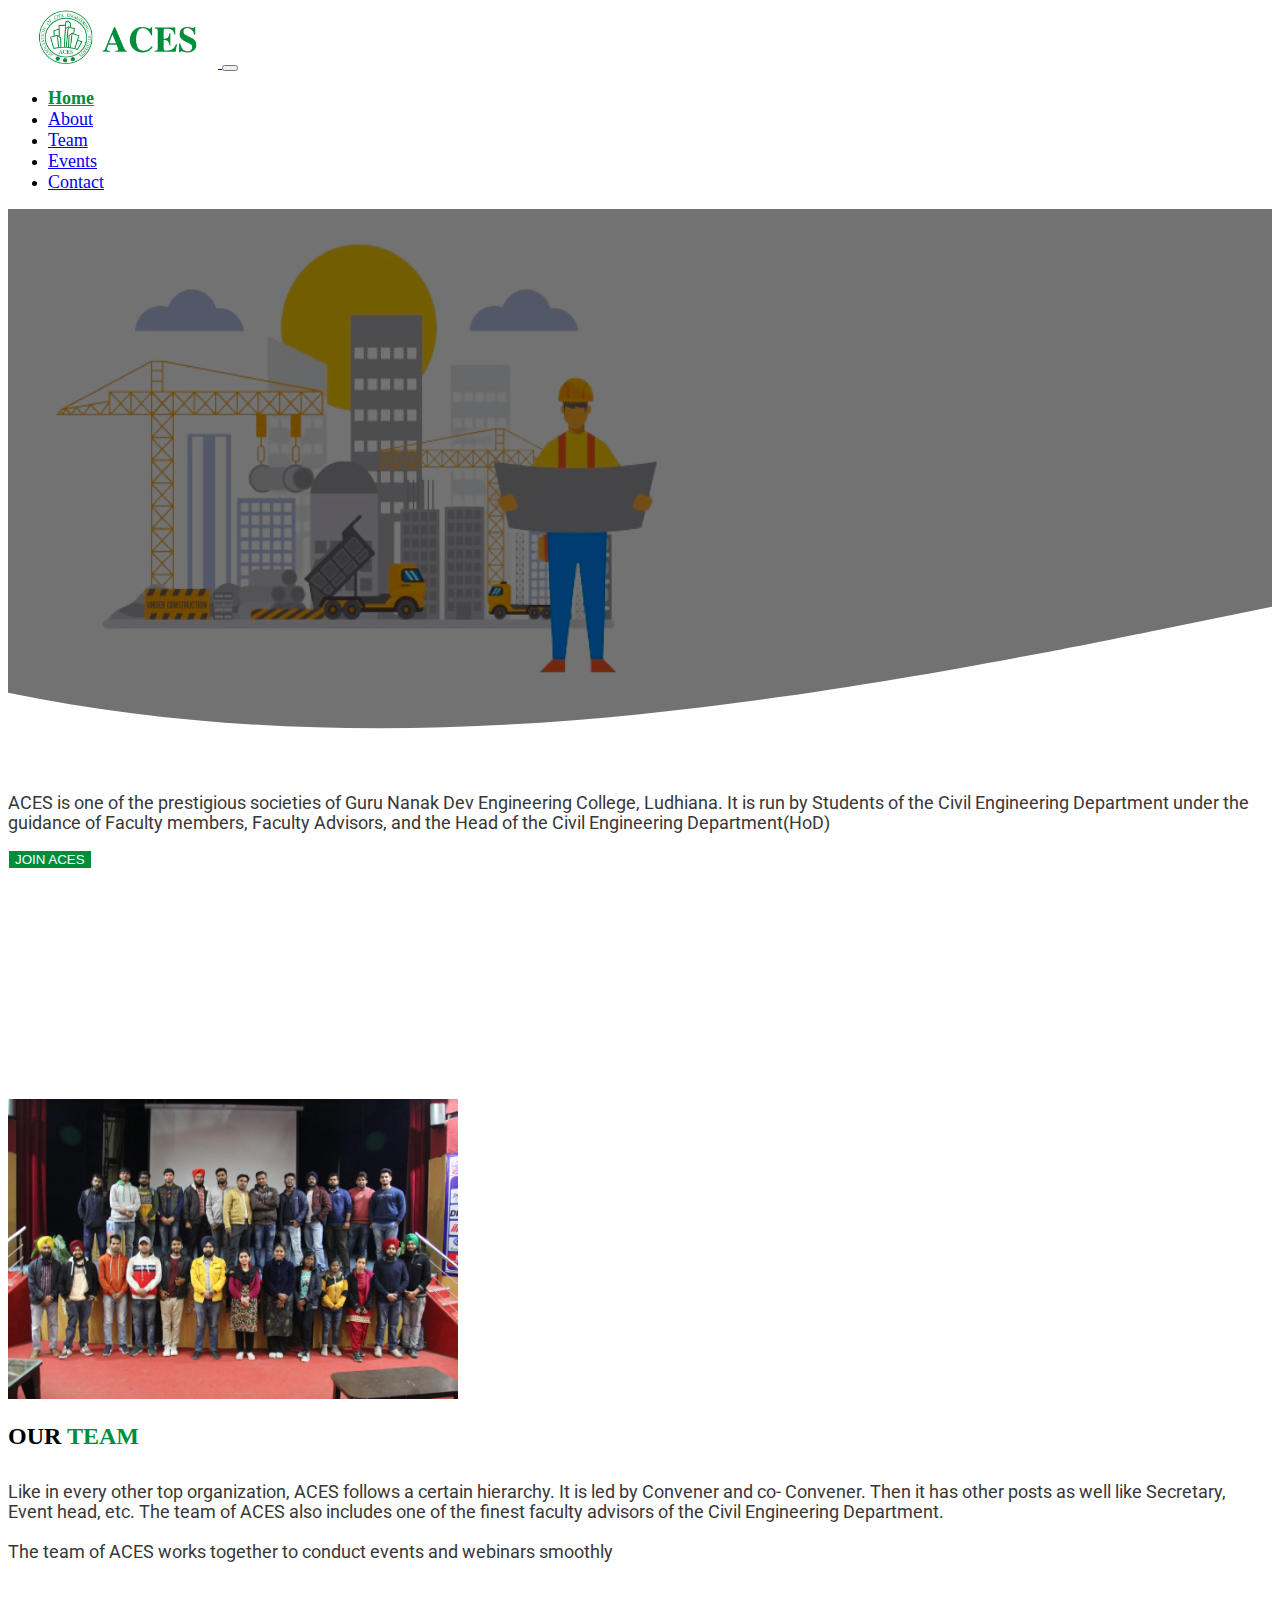
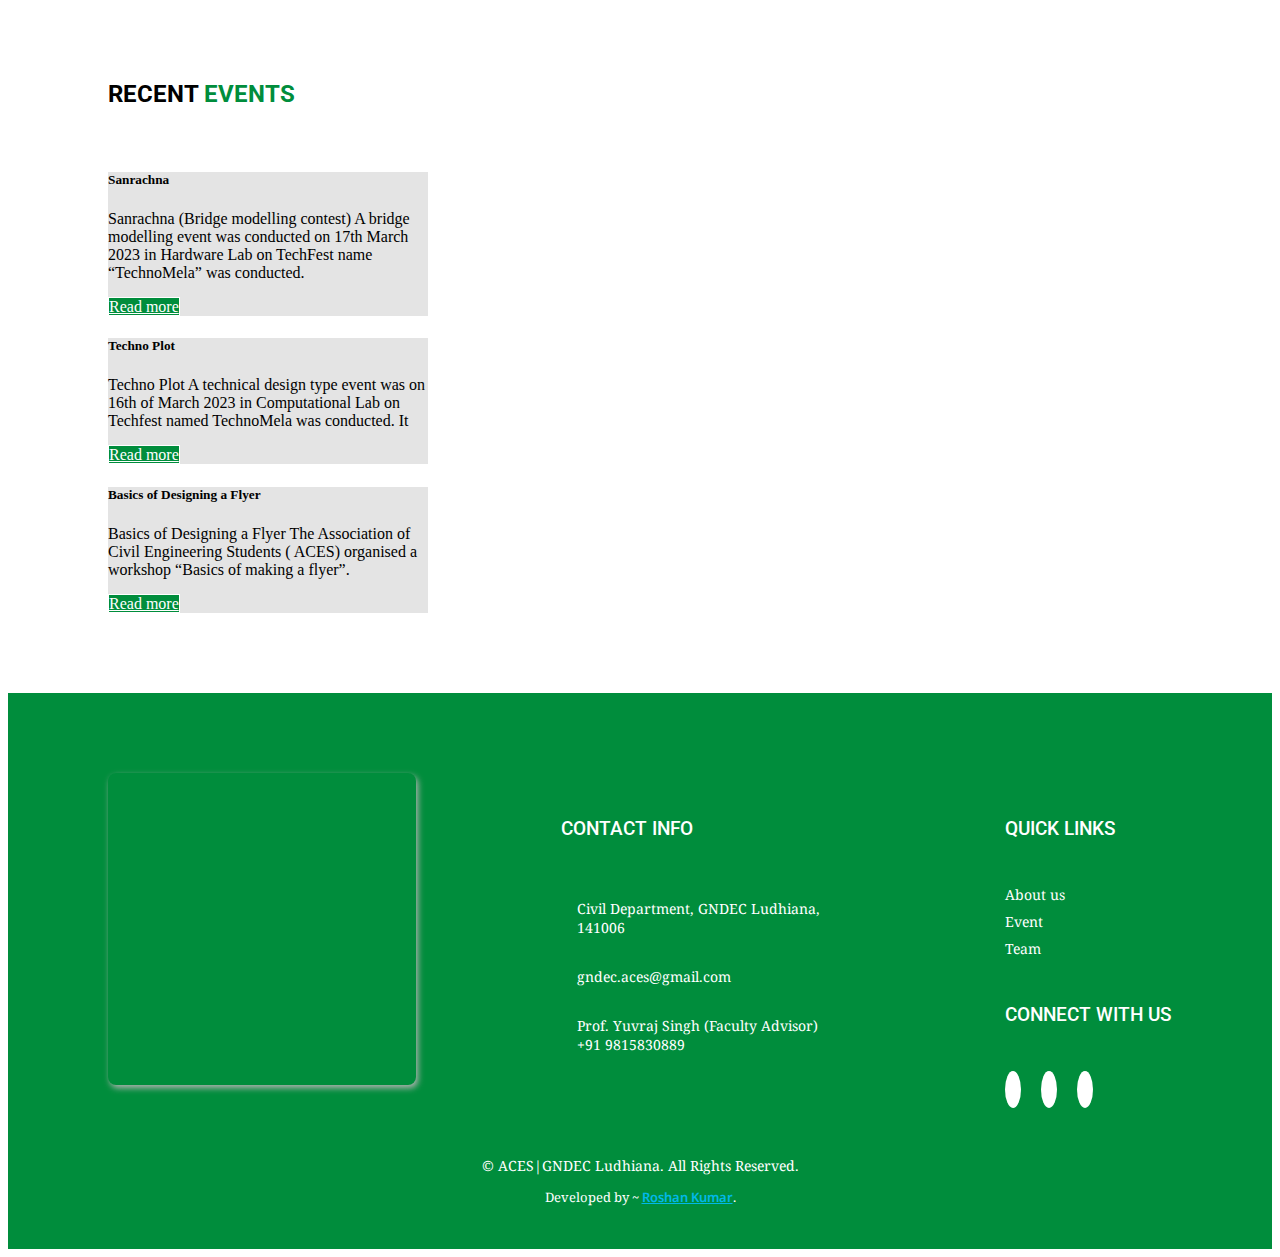
<file: index.html>
<!doctype html>
<html lang="en">

<head>
    <meta charset="utf-8">
    <meta name="viewport" content="width=device-width, initial-scale=1">
    <title>HOME | ACES</title>
    <link href="https://cdn.jsdelivr.net/npm/bootstrap@5.3.2/dist/css/bootstrap.min.css" rel="stylesheet"
        integrity="sha384-T3c6CoIi6uLrA9TneNEoa7RxnatzjcDSCmG1MXxSR1GAsXEV/Dwwykc2MPK8M2HN" crossorigin="anonymous">
    <link rel="stylesheet" href="style.css">

    <link rel="stylesheet" href="https://cdnjs.cloudflare.com/ajax/libs/font-awesome/6.5.1/css/all.min.css"
        integrity="sha512-DTOQO9RWCH3ppGqcWaEA1BIZOC6xxalwEsw9c2QQeAIftl+Vegovlnee1c9QX4TctnWMn13TZye+giMm8e2LwA=="
        crossorigin="anonymous" referrerpolicy="no-referrer" />

</head>

<body>

    <nav class="navbar navbar-expand-lg d-flex border-bottom">
        <div class="container-fluid justify-content-between d-flex">
            <a class="navbar-brand d-flex align-items-center" href="#">
                <img src="/Resources/aces-logo-long.png" height="60" class="d-inline-block align-text-top">
            </a>
            <button class="navbar-toggler" type="button" data-bs-toggle="collapse"
                data-bs-target="#navbarSupportedContent" aria-controls="navbarSupportedContent" aria-expanded="false"
                aria-label="Toggle navigation">
                <span class="navbar-toggler-icon"></span>
            </button>
            <div class="collapse navbar-collapse " id="navbarSupportedContent">
                <ul class="navbar-nav mb-2 mb-lg-0 align-items-center">
                    <li class="nav-item">
                        <a class="nav-link active" aria-current="page" href="#">Home</a>
                    </li>
                    <li class="nav-item">
                        <a class="nav-link" href="/about/">About</a>
                    </li>

                    <li class="nav-item">
                        <a class="nav-link" href="/team/">Team</a>
                    </li>
                    <li class="nav-item">
                        <a class="nav-link" href="/event/">Events</a>
                    </li>
                    <li class="nav-item">
                        <a class="nav-link" href="/contact/">Contact</a>
                    </li>
                </ul>
                <div class="social-media">
                    <a class="nav-link" href="https://www.facebook.com/ACES-GNDEC-111975700213981/"><i
                            class="fa-brands fa-facebook facebook"></i></a>
                    <a class="nav-link" href="https://www.instagram.com/gndec_aces/"><i
                            class="fa-brands fa-instagram instagram"></i></a>
                    <a class="nav-link" href="https://www.youtube.com/channel/UCluEsZgqAnbBFW50UyAr7aQ"><i
                            class="fa-brands fa-youtube youtube"></i></a>
                </div>
            </div>
        </div>
    </nav>

    <div class="hero-section">
        <div class="container px-4">
            <div class="row flex-lg-row-reverse align-items-center g-5">
                <div class="col-10 col-sm-8 col-lg-6">
                    <img src="Resources/civil engeering equipment.png" class="d-block mx-lg-auto img-fluid"
                        alt="Bootstrap Themes" width="700" height="500" loading="lazy">
                </div>
                <div class="col-lg-6 z-3">
                    <h1 class="display-5 fw-bold text-body-emphasis lh-1 mb-3">Association of Civil Engineering Students
                    </h1>
                    <p class="lead">ACES is one of the prestigious societies of Guru Nanak Dev Engineering College,
                        Ludhiana. It is run by Students of the Civil Engineering Department under the guidance of
                        Faculty members, Faculty Advisors, and the Head of the Civil Engineering Department(HoD)</p>
                    <div class="d-grid gap-2 d-md-flex justify-content-md-start">
                        <button type="button" class="btn btn-aces btn-lg px-4 me-md-2">JOIN ACES</button>
                    </div>
                </div>
            </div>
        </div>
        <svg id="wave" class="z-2 position-absolute" style="transform:rotate(180deg); transition: 0.3s"
            viewBox="0 0 1440 600" version="1.1" xmlns="http://www.w3.org/2000/svg">
            <defs>
                <linearGradient id="sw-gradient-0" x1="0" x2="0" y1="1" y2="0">
                    <stop stop-color="rgba(0, 0, 0, 0.69)" offset="0%"></stop>
                    <stop stop-color="rgba(0, 0, 0, 0.69)" offset="100%"></stop>
                </linearGradient>
            </defs>
            <path style="transform:translate(0, 0px); opacity:1" fill="url(#sw-gradient-0)"
                d="M0,147L120,122.5C240,98,480,49,720,24.5C960,0,1200,0,1440,49C1680,98,1920,196,2160,196C2400,196,2640,98,2880,81.7C3120,65,3360,131,3600,179.7C3840,229,4080,261,4320,245C4560,229,4800,163,5040,122.5C5280,82,5520,65,5760,81.7C6000,98,6240,147,6480,147C6720,147,6960,98,7200,114.3C7440,131,7680,212,7920,261.3C8160,310,8400,327,8640,326.7C8880,327,9120,310,9360,253.2C9600,196,9840,98,10080,81.7C10320,65,10560,131,10800,204.2C11040,278,11280,359,11520,392C11760,425,12000,408,12240,383.8C12480,359,12720,327,12960,334.8C13200,343,13440,392,13680,383.8C13920,376,14160,310,14400,277.7C14640,245,14880,245,15120,277.7C15360,310,15600,376,15840,375.7C16080,376,16320,310,16560,253.2C16800,196,17040,147,17160,122.5L17280,98L17280,600L17160,600C17040,600,16800,600,16560,600C16320,600,16080,600,15840,600C15600,600,15360,600,15120,600C14880,600,14640,600,14400,600C14160,600,13920,600,13680,600C13440,600,13200,600,12960,600C12600,600,12480,600,12240,600C12000,600,11760,600,11520,600C11280,600,11040,600,10800,600C10560,600,10320,600,10080,600C9840,600,9600,600,9360,600C9120,600,8880,600,8640,600C8400,600,8160,600,7920,600C7680,600,7440,600,6000,600C6960,600,6600,600,6480,600C6240,600,6000,600,5760,600C5520,600,5280,600,5040,600C4800,600,4560,600,4320,600C4080,600,3840,600,3600,600C3360,600,3120,600,2880,600C2640,600,2400,600,2160,600C1920,600,1680,600,1440,600C1200,600,960,600,600,600C480,600,240,600,120,600L0,600Z">
            </path>
        </svg>

    </div>
    <div class=" team mb-5 ">
        <div class="container px-4">
            <div class="row flex-lg-row align-items-center g-5">
                <div class="col-10 col-sm-8 col-lg-6">
                    <img src="Resources/Team Images.jpg" class="d-block mx-lg-auto img-fluid rounded"
                        alt="Bootstrap Themes" loading="lazy">
                </div>
                <div class="col-lg-6 z-3">
                    <!-- Heading of this section  -->
                    <div class="heading" style="margin-bottom: 2rem;">
                        <h2 class="text-left fw-bold">OUR <span class="highlight">TEAM</span>
                        </h2>
                    </div>
                    </h1>
                    <p class="lead fw-normal">Like in every other top organization, ACES follows a certain hierarchy. It
                        is led by Convener and co- Convener. Then it has other posts as well like Secretary, Event head,
                        etc. The team of ACES also includes one of the finest faculty advisors of the Civil Engineering
                        Department. <br> <br>

                        The team of ACES works together to conduct events and webinars smoothly </p>
                </div>
            </div>
        </div>

    </div>
    <div class="recent-events container sec-spacing">
        <!-- Heading of this section  -->
        <div class="heading" style="margin-bottom: 4rem;">
            <h2 class="title text-center fw-bold text-body-emphasis mb-3">RECENT <span class="highlight">EVENTS</span>
            </h2>
        </div>
        <!-- Body of recent-events section  -->
        <div class="events-cards d-flex justify-content-between">
            <div class="card" style="width: 20rem;">
                <div class="card-body">
                    <h5 class="card-title">Sanrachna</h5>
                    <p class="card-text">Sanrachna (Bridge modelling contest) A bridge modelling event was conducted on
                        17th March 2023 in Hardware Lab on TechFest name “TechnoMela” was conducted.</p>
                    <a href="#" class="btn btn-aces">Read more</a>
                </div>
            </div>
            <div class="card" style="width: 20rem;">
                <div class="card-body">
                    <h5 class="card-title">Techno Plot</h5>
                    <p class="card-text">Techno Plot A technical design type event was on 16th of March 2023 in
                        Computational Lab on Techfest named TechnoMela was conducted. It</p>
                    <a href="#" class="btn btn-aces">Read more</a>
                </div>
            </div>
            <div class="card" style="width: 20rem;">
                <div class="card-body">
                    <h5 class="card-title">Basics of Designing a Flyer</h5>
                    <p class="card-text">Basics of Designing a Flyer The Association of Civil Engineering Students (
                        ACES) organised a workshop “Basics of making a flyer”.</p>
                    <a href="#" class="btn btn-aces">Read more</a>
                </div>
            </div>
        </div>
    </div>


    <footer class="footer footer_spacing">

        <div class="footer_body">
            <div class="map">
                <iframe
                    src="https://www.google.com/maps/embed?pb=!1m14!1m8!1m3!1d428.0928544438591!2d75.8651818!3d30.8658742!3m2!1i1024!2i768!4f13.1!3m3!1m2!1s0x391a834396e28ad9%3A0xcf0e99928cbb855c!2sAssociation%20of%20Civil%20Engineering%20Students!5e0!3m2!1sen!2sin!4v1649525622768!5m2!1sen!2sin"
                    width="300" height="300" style="border:0;" allowfullscreen="" loading="lazy"
                    referrerpolicy="no-referrer-when-downgrade"></iframe>
            </div>

            <!-- CONTACT INFO  -->
            <div class="contact_info">
                <div class="footer_title">
                    <h6>CONTACT INFO</h6>
                </div>
                <div class="info_data">
                    <div class="address">
                        <i class="fa-solid fa-location-dot"></i>
                        <p>Civil Department, GNDEC Ludhiana, 141006</p>
                    </div>
                    <div class="email">
                        <i class="fa-solid fa-envelope"></i>
                        <p>gndec.aces@gmail.com</p>
                    </div>
                    <div class="phone">
                        <i class="fa-solid fa-phone"></i>
                        <p>Prof. Yuvraj Singh (Faculty Advisor) <br>+91 9815830889</p>
                    </div>
                </div>
            </div>

            <!-- QUICK LINK WITH SOCIAL MEDIA  -->

            <div class="quickLink">
                <div class="footer_title">
                    <h6>QUICK LINKS</h6>
                </div>
                <div class="list_item">
                    <ul>
                        <li>
                            <a href="">About us</a>
                        </li>
                        <li>
                            <a href="/event/">Event</a>
                        </li>
                        <li>
                            <a href="/team/">Team</a>
                        </li>
                    </ul>

                </div>
                <div class="social">
                    <div class="footer_title">
                        <h6>CONNECT WITH US</h6>
                    </div>
                    <div class="links">
                        <a href="https://www.instagram.com/gndec_aces/" target="_blank">
                            <i class="fa-brands fa-instagram instagram"></i>
                        </a>
                        <a href="https://www.facebook.com/ACES-GNDEC-111975700213981/" target="_blank">
                            <i class="fa-brands fa-facebook facebook"></i>
                        </a>
                        <a href="https://www.youtube.com/channel/UCluEsZgqAnbBFW50UyAr7aQ" target="_blank">
                            <i class="fa-brands fa-youtube youtube"></i>
                        </a>

                    </div>
                </div>
            </div>
        </div>
        <div class="copyright">
            <p>© ACES|GNDEC Ludhiana. All Rights Reserved.</p>
            <p>Developed by ~ <a href="https://www.linkedin.com/in/techscript-roshan/" class="active-footer"
                    target="_blank">Roshan
                    Kumar</a>.</p>
        </div>
    </footer>


    <script src="https://cdn.jsdelivr.net/npm/bootstrap@5.3.2/dist/js/bootstrap.bundle.min.js"
        integrity="sha384-C6RzsynM9kWDrMNeT87bh95OGNyZPhcTNXj1NW7RuBCsyN/o0jlpcV8Qyq46cDfL"
        crossorigin="anonymous"></script>
</body>

</html>
</file>
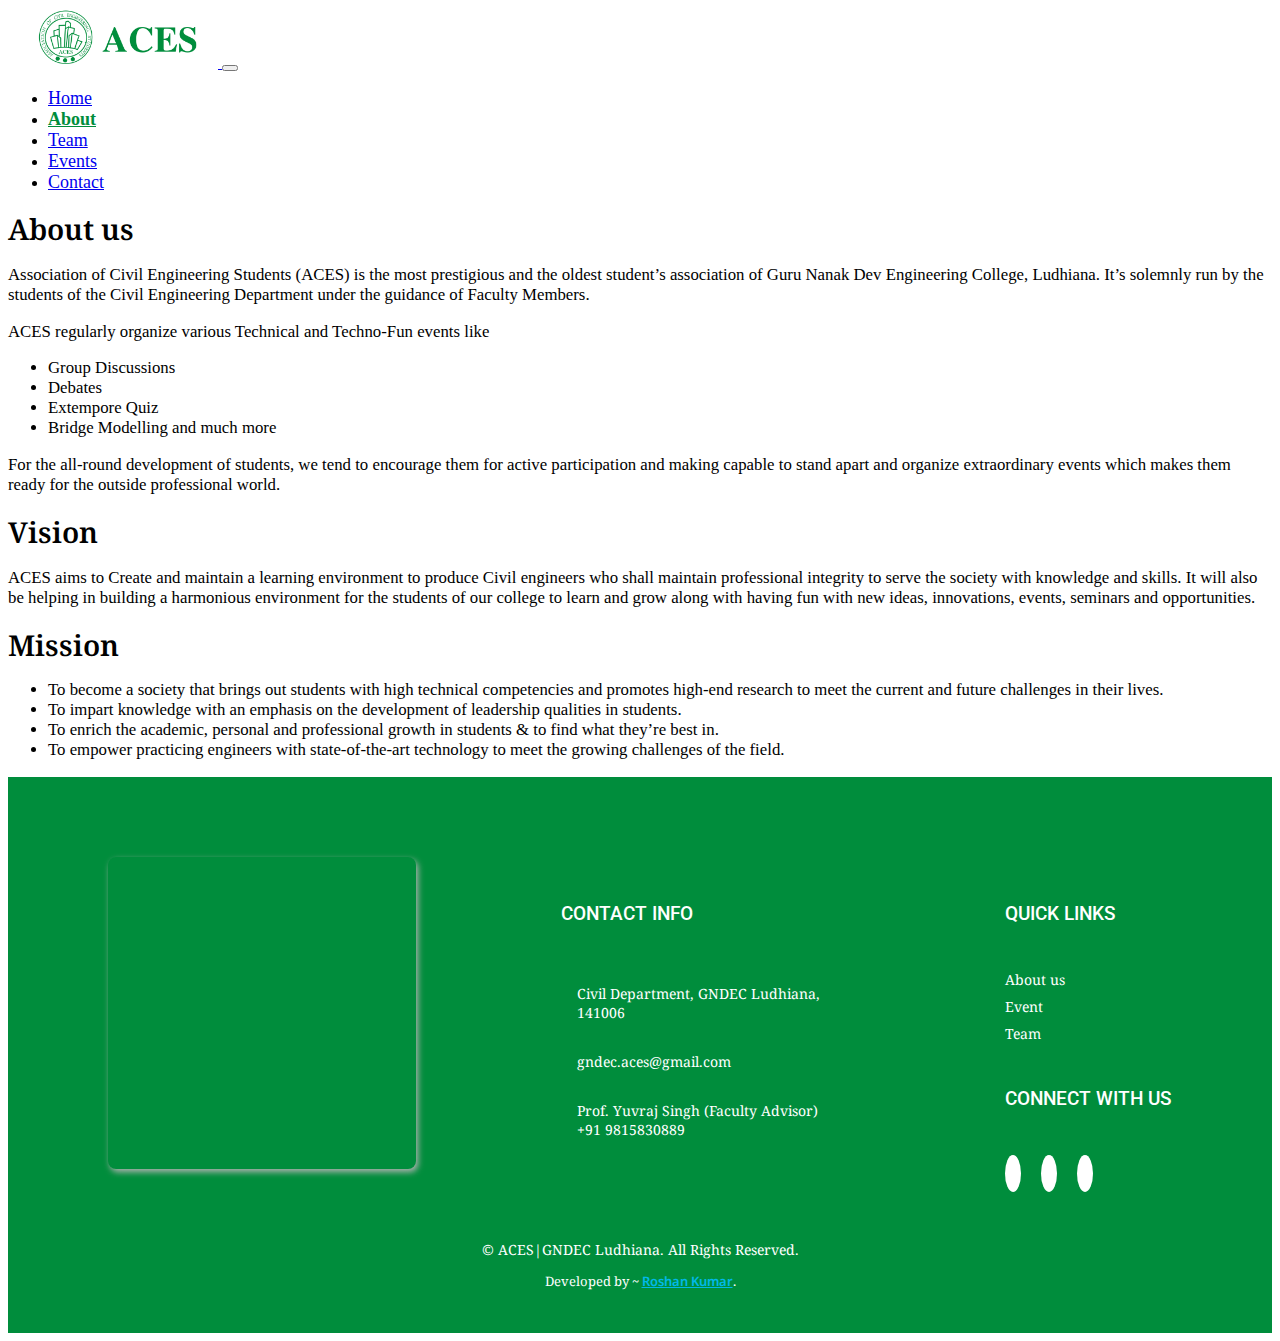
<file: about/index.html>
<!doctype html>
<html lang="en">

<head>
    <meta charset="utf-8">
    <meta name="viewport" content="width=device-width, initial-scale=1">
    <title>HOME | ACES</title>
    <link href="https://cdn.jsdelivr.net/npm/bootstrap@5.3.2/dist/css/bootstrap.min.css" rel="stylesheet"
        integrity="sha384-T3c6CoIi6uLrA9TneNEoa7RxnatzjcDSCmG1MXxSR1GAsXEV/Dwwykc2MPK8M2HN" crossorigin="anonymous">
    <link rel="stylesheet" href="/style.css">
    <link rel="stylesheet" href="about.css">

    <link rel="stylesheet" href="https://cdnjs.cloudflare.com/ajax/libs/font-awesome/6.5.1/css/all.min.css"
        integrity="sha512-DTOQO9RWCH3ppGqcWaEA1BIZOC6xxalwEsw9c2QQeAIftl+Vegovlnee1c9QX4TctnWMn13TZye+giMm8e2LwA=="
        crossorigin="anonymous" referrerpolicy="no-referrer" />

</head>

<body>
    <main>


        <nav class="navbar navbar-expand-lg d-flex border-bottom">
            <div class="container-fluid justify-content-between d-flex">
                <a class="navbar-brand d-flex align-items-center" href="#">
                    <img src="/Resources/aces-logo-long.png" height="60" class="d-inline-block align-text-top">
                </a>
                <button class="navbar-toggler" type="button" data-bs-toggle="collapse"
                    data-bs-target="#navbarSupportedContent" aria-controls="navbarSupportedContent"
                    aria-expanded="false" aria-label="Toggle navigation">
                    <span class="navbar-toggler-icon"></span>
                </button>
                <div class="collapse navbar-collapse " id="navbarSupportedContent">
                    <ul class="navbar-nav mb-2 mb-lg-0 align-items-center">
                        <li class="nav-item">
                            <a class="nav-link" aria-current="page" href="/">Home</a>
                        </li>
                        <li class="nav-item">
                            <a class="nav-link active" href="">About</a>
                        </li>

                        <li class="nav-item">
                            <a class="nav-link" href="/team/">Team</a>
                        </li>
                        <li class="nav-item">
                            <a class="nav-link" href="/event/">Events</a>
                        </li>
                        <li class="nav-item">
                            <a class="nav-link" href="/contact/">Contact</a>
                        </li>
                    </ul>
                    <div class="social-media">
                        <a class="nav-link" href="https://www.facebook.com/ACES-GNDEC-111975700213981/"><i
                                class="fa-brands fa-facebook facebook"></i></a>
                        <a class="nav-link" href="https://www.instagram.com/gndec_aces/"><i
                                class="fa-brands fa-instagram instagram"></i></a>
                        <a class="nav-link" href="https://www.youtube.com/channel/UCluEsZgqAnbBFW50UyAr7aQ"><i
                                class="fa-brands fa-youtube youtube"></i></a>
                    </div>
                </div>
            </div>
        </nav>

        <!-- EVENT DETAILS  -->
        <div class="container py-4">
            <div class="alert alert-primary text-center heading-title" role="alert">
                About us
            </div>
            <div class="events_content">
                <p>Association of Civil Engineering Students (ACES) is the most prestigious and the oldest student’s
                    association of Guru Nanak Dev Engineering College, Ludhiana. It’s solemnly run by the students of
                    the Civil Engineering Department under the guidance of Faculty Members.</p>
                <p>ACES regularly organize various Technical and Techno-Fun events like</p>
                <ul>
                    <li>Group Discussions</li>
                    <li>Debates</li>
                    <li>Extempore Quiz</li>
                    <li>Bridge Modelling and much more</li>
                </ul>
                <p>For the all-round development of students, we tend to encourage them for active participation and
                    making capable to stand apart and organize extraordinary events which makes them ready for the
                    outside professional world.</p>

            </div>
        </div>
        <div class="container py-4">
            <div class="alert alert-primary text-center heading-title" role="alert">
                Vision
            </div>
            <div class="events_content">
                <p>ACES aims to Create and maintain a learning environment to produce Civil engineers who shall maintain
                    professional integrity to serve the society with knowledge and skills. It will also be helping in
                    building a harmonious environment for the students of our college to learn and grow along with
                    having fun with new ideas, innovations, events, seminars and opportunities.</p>

            </div>
        </div>
        <div class="container py-4">
            <div class="alert alert-primary text-center heading-title" role="alert">
                Mission
            </div>
            <div class="fw-normal">
                <ul>
                    <li>To become a society that brings out students with high technical competencies and promotes
                        high-end research to meet the current and future challenges in their lives.</li>
                    <li>To impart knowledge with an emphasis on the development of leadership qualities in students.
                    </li>
                    <li>To enrich the academic, personal and professional growth in students & to find what they’re best
                        in.</li>
                    <li>To empower practicing engineers with state-of-the-art technology to meet the growing challenges
                        of the field.</li>
                </ul>

            </div>
        </div>


    </main>



    <footer class="footer footer_spacing">

        <div class="footer_body">
            <div class="map">
                <iframe
                    src="https://www.google.com/maps/embed?pb=!1m14!1m8!1m3!1d428.0928544438591!2d75.8651818!3d30.8658742!3m2!1i1024!2i768!4f13.1!3m3!1m2!1s0x391a834396e28ad9%3A0xcf0e99928cbb855c!2sAssociation%20of%20Civil%20Engineering%20Students!5e0!3m2!1sen!2sin!4v1649525622768!5m2!1sen!2sin"
                    width="300" height="300" style="border:0;" allowfullscreen="" loading="lazy"
                    referrerpolicy="no-referrer-when-downgrade"></iframe>
            </div>

            <!-- CONTACT INFO  -->
            <div class="contact_info">
                <div class="footer_title">
                    <h6>CONTACT INFO</h6>
                </div>
                <div class="info_data">
                    <div class="address">
                        <i class="fa-solid fa-location-dot"></i>
                        <p>Civil Department, GNDEC Ludhiana, 141006</p>
                    </div>
                    <div class="email">
                        <i class="fa-solid fa-envelope"></i>
                        <p>gndec.aces@gmail.com</p>
                    </div>
                    <div class="phone">
                        <i class="fa-solid fa-phone"></i>
                        <p>Prof. Yuvraj Singh (Faculty Advisor) <br>+91 9815830889</p>
                    </div>
                </div>
            </div>

            <!-- QUICK LINK WITH SOCIAL MEDIA  -->

            <div class="quickLink">
                <div class="footer_title">
                    <h6>QUICK LINKS</h6>
                </div>
                <div class="list_item">
                    <ul>
                        <li>
                            <a href="">About us</a>
                        </li>
                        <li>
                            <a href="/event/">Event</a>
                        </li>
                        <li>
                            <a href="/team/">Team</a>
                        </li>
                    </ul>

                </div>
                <div class="social">
                    <div class="footer_title">
                        <h6>CONNECT WITH US</h6>
                    </div>
                    <div class="links">
                        <a href="https://www.instagram.com/gndec_aces/" target="_blank">
                            <i class="fa-brands fa-instagram instagram"></i>
                        </a>
                        <a href="https://www.facebook.com/ACES-GNDEC-111975700213981/" target="_blank">
                            <i class="fa-brands fa-facebook facebook"></i>
                        </a>
                        <a href="https://www.youtube.com/channel/UCluEsZgqAnbBFW50UyAr7aQ" target="_blank">
                            <i class="fa-brands fa-youtube youtube"></i>
                        </a>

                    </div>
                </div>
            </div>
        </div>
        <div class="copyright">
            <p>© ACES|GNDEC Ludhiana. All Rights Reserved.</p>
            <p>Developed by ~ <a href="https://www.linkedin.com/in/techscript-roshan/" class="active-footer"
                    target="_blank">Roshan
                    Kumar</a>.</p>
        </div>
    </footer>


    <script src="https://cdn.jsdelivr.net/npm/bootstrap@5.3.2/dist/js/bootstrap.bundle.min.js"
        integrity="sha384-C6RzsynM9kWDrMNeT87bh95OGNyZPhcTNXj1NW7RuBCsyN/o0jlpcV8Qyq46cDfL"
        crossorigin="anonymous"></script>
</body>

</html>
</file>
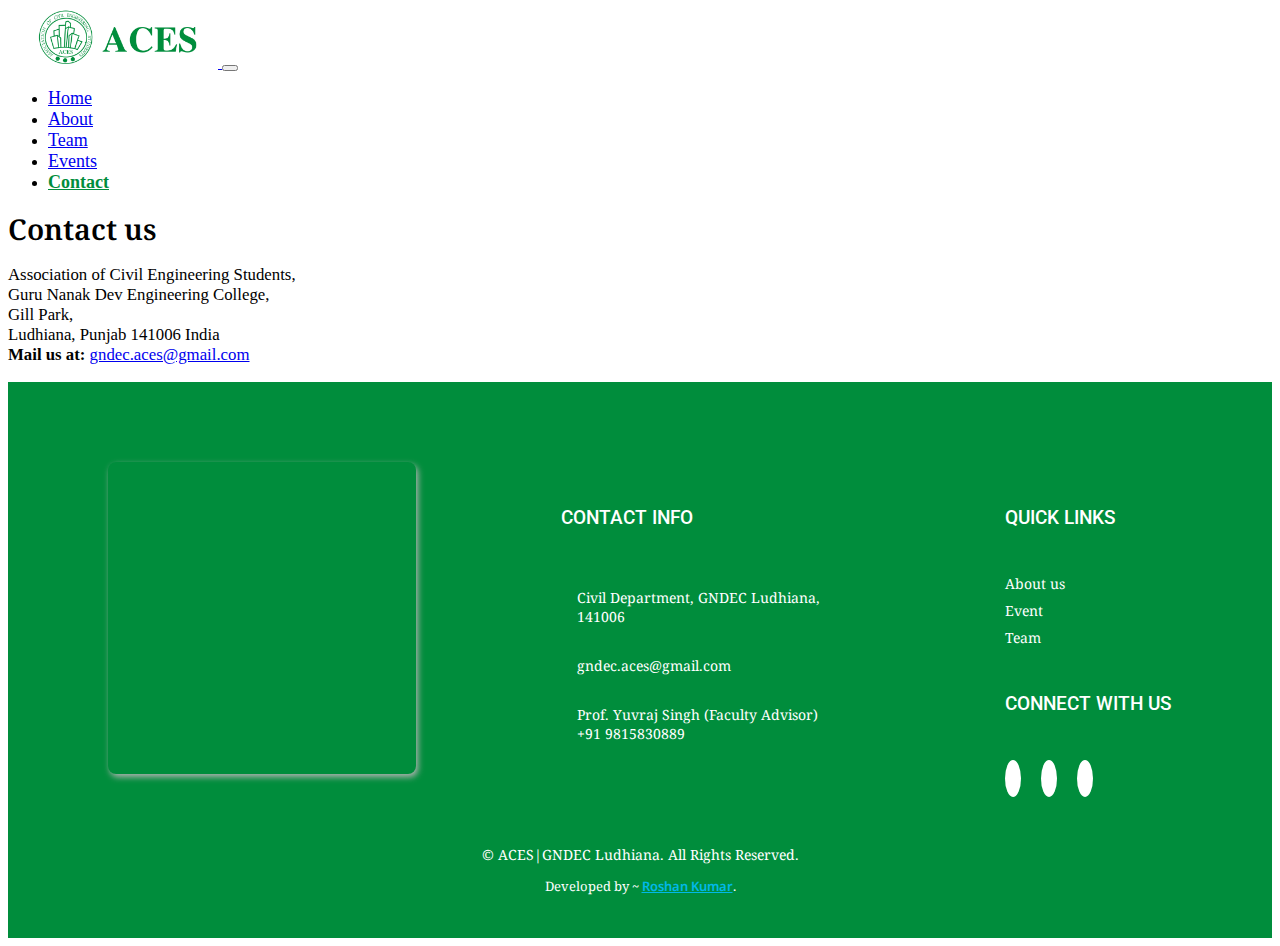
<file: contact/index.html>
<!doctype html>
<html lang="en">

<head>
    <meta charset="utf-8">
    <meta name="viewport" content="width=device-width, initial-scale=1">
    <title>HOME | ACES</title>
    <link href="https://cdn.jsdelivr.net/npm/bootstrap@5.3.2/dist/css/bootstrap.min.css" rel="stylesheet"
        integrity="sha384-T3c6CoIi6uLrA9TneNEoa7RxnatzjcDSCmG1MXxSR1GAsXEV/Dwwykc2MPK8M2HN" crossorigin="anonymous">
    <link rel="stylesheet" href="/style.css">
    <link rel="stylesheet" href="contact.css">
    <link rel="stylesheet" href="/about/about.css">

    <link rel="stylesheet" href="https://cdnjs.cloudflare.com/ajax/libs/font-awesome/6.5.1/css/all.min.css"
        integrity="sha512-DTOQO9RWCH3ppGqcWaEA1BIZOC6xxalwEsw9c2QQeAIftl+Vegovlnee1c9QX4TctnWMn13TZye+giMm8e2LwA=="
        crossorigin="anonymous" referrerpolicy="no-referrer" />

</head>

<body>
    <main>


        <nav class="navbar navbar-expand-lg d-flex border-bottom">
            <div class="container-fluid justify-content-between d-flex">
                <a class="navbar-brand d-flex align-items-center" href="#">
                    <img src="/Resources/aces-logo-long.png" height="60" class="d-inline-block align-text-top">
                </a>
                <button class="navbar-toggler" type="button" data-bs-toggle="collapse"
                    data-bs-target="#navbarSupportedContent" aria-controls="navbarSupportedContent"
                    aria-expanded="false" aria-label="Toggle navigation">
                    <span class="navbar-toggler-icon"></span>
                </button>
                <div class="collapse navbar-collapse " id="navbarSupportedContent">
                    <ul class="navbar-nav mb-2 mb-lg-0 align-items-center">
                        <li class="nav-item">
                            <a class="nav-link" aria-current="page" href="/">Home</a>
                        </li>
                        <li class="nav-item">
                            <a class="nav-link" href="/about/">About</a>
                        </li>
                        <li class="nav-item">
                            <a class="nav-link" href="/team/">Team</a>
                        </li>
                        <li class="nav-item">
                            <a class="nav-link" href="/event/">Events</a>
                        </li>
                        <li class="nav-item">
                            <a class="nav-link active" href="">Contact</a>
                        </li>
                    </ul>
                    <div class="social-media">
                        <a class="nav-link" href="https://www.facebook.com/ACES-GNDEC-111975700213981/"><i class="fa-brands fa-facebook facebook"></i></a>
                        <a class="nav-link" href="https://www.instagram.com/gndec_aces/"><i class="fa-brands fa-instagram instagram"></i></a>
                        <a class="nav-link" href="https://www.youtube.com/channel/UCluEsZgqAnbBFW50UyAr7aQ"><i class="fa-brands fa-youtube youtube"></i></a>
                    </div>
                </div>
            </div>
        </nav>

        <!-- EVENT DETAILS  -->
        <div class="container py-4 pb-5">
            <div class="alert alert-primary text-center heading-title" role="alert">
                Contact us
            </div>
            <div class="contact-details">
                <p>Association of Civil Engineering Students,<br>Guru Nanak Dev Engineering College,<br>Gill
                    Park,<br>Ludhiana, Punjab 141006 India<br>
                    <strong>Mail us at:</strong> <a href="mailto:gndec.aces@gmail.com">gndec.aces@gmail.com</a>
                </p>

                <!-- <p>
                    <span>
                        <b>Co-Convener:&#8211;</b>
                    </span>
                    <span>
                        Sakshi Kumari (+91 7763055813)
                    </span><br>
                    <span>
                        <b>Secretary:&#8211;</b>
                    </span>
                    <span>
                        Yatin Paul(+91 6284540442)
                    </span><br>
                     <span>
                        <b>PRO:&#8211;</b>
                    </span>
                    <span>
                        SumelPreet Singh
                    </span>
                </p> -->
            </div>
        </div>
        <p> </p>
    </main>



    <footer class="footer footer_spacing">

        <div class="footer_body">
            <div class="map">
                <iframe
                    src="https://www.google.com/maps/embed?pb=!1m14!1m8!1m3!1d428.0928544438591!2d75.8651818!3d30.8658742!3m2!1i1024!2i768!4f13.1!3m3!1m2!1s0x391a834396e28ad9%3A0xcf0e99928cbb855c!2sAssociation%20of%20Civil%20Engineering%20Students!5e0!3m2!1sen!2sin!4v1649525622768!5m2!1sen!2sin"
                    width="300" height="300" style="border:0;" allowfullscreen="" loading="lazy"
                    referrerpolicy="no-referrer-when-downgrade"></iframe>
            </div>

            <!-- CONTACT INFO  -->
            <div class="contact_info">
                <div class="footer_title">
                    <h6>CONTACT INFO</h6>
                </div>
                <div class="info_data">
                    <div class="address">
                        <i class="fa-solid fa-location-dot"></i>
                        <p>Civil Department, GNDEC Ludhiana, 141006</p>
                    </div>
                    <div class="email">
                        <i class="fa-solid fa-envelope"></i>
                        <p>gndec.aces@gmail.com</p>
                    </div>
                    <div class="phone">
                        <i class="fa-solid fa-phone"></i>
                        <p>Prof. Yuvraj Singh (Faculty Advisor) <br>+91 9815830889</p>
                    </div>
                </div>
            </div>

            <!-- QUICK LINK WITH SOCIAL MEDIA  -->

            <div class="quickLink">
                <div class="footer_title">
                    <h6>QUICK LINKS</h6>
                </div>
                <div class="list_item">
                    <ul>
                        <li>
                            <a href="">About us</a>
                        </li>
                        <li>
                            <a href="/event/">Event</a>
                        </li>
                        <li>
                            <a href="/team/">Team</a>
                        </li>
                    </ul>

                </div>
                <div class="social">
                    <div class="footer_title">
                        <h6>CONNECT WITH US</h6>
                    </div>
                    <div class="links">
                        <a href="https://www.instagram.com/gndec_aces/" target="_blank">
                            <i class="fa-brands fa-instagram instagram"></i>
                        </a>
                        <a href="https://www.facebook.com/ACES-GNDEC-111975700213981/" target="_blank">
                            <i class="fa-brands fa-facebook facebook"></i>
                        </a>
                        <a href="https://www.youtube.com/channel/UCluEsZgqAnbBFW50UyAr7aQ" target="_blank">
                            <i class="fa-brands fa-youtube youtube"></i>
                        </a>

                    </div>
                </div>
            </div>
        </div>
        <div class="copyright">
            <p>© ACES|GNDEC Ludhiana. All Rights Reserved.</p>
            <p>Developed by ~ <a href="https://www.linkedin.com/in/techscript-roshan/" class="active-footer"
                    target="_blank">Roshan
                    Kumar</a>.</p>
        </div>
    </footer>


    <script src="https://cdn.jsdelivr.net/npm/bootstrap@5.3.2/dist/js/bootstrap.bundle.min.js"
        integrity="sha384-C6RzsynM9kWDrMNeT87bh95OGNyZPhcTNXj1NW7RuBCsyN/o0jlpcV8Qyq46cDfL"
        crossorigin="anonymous"></script>
</body>

</html>
</file>
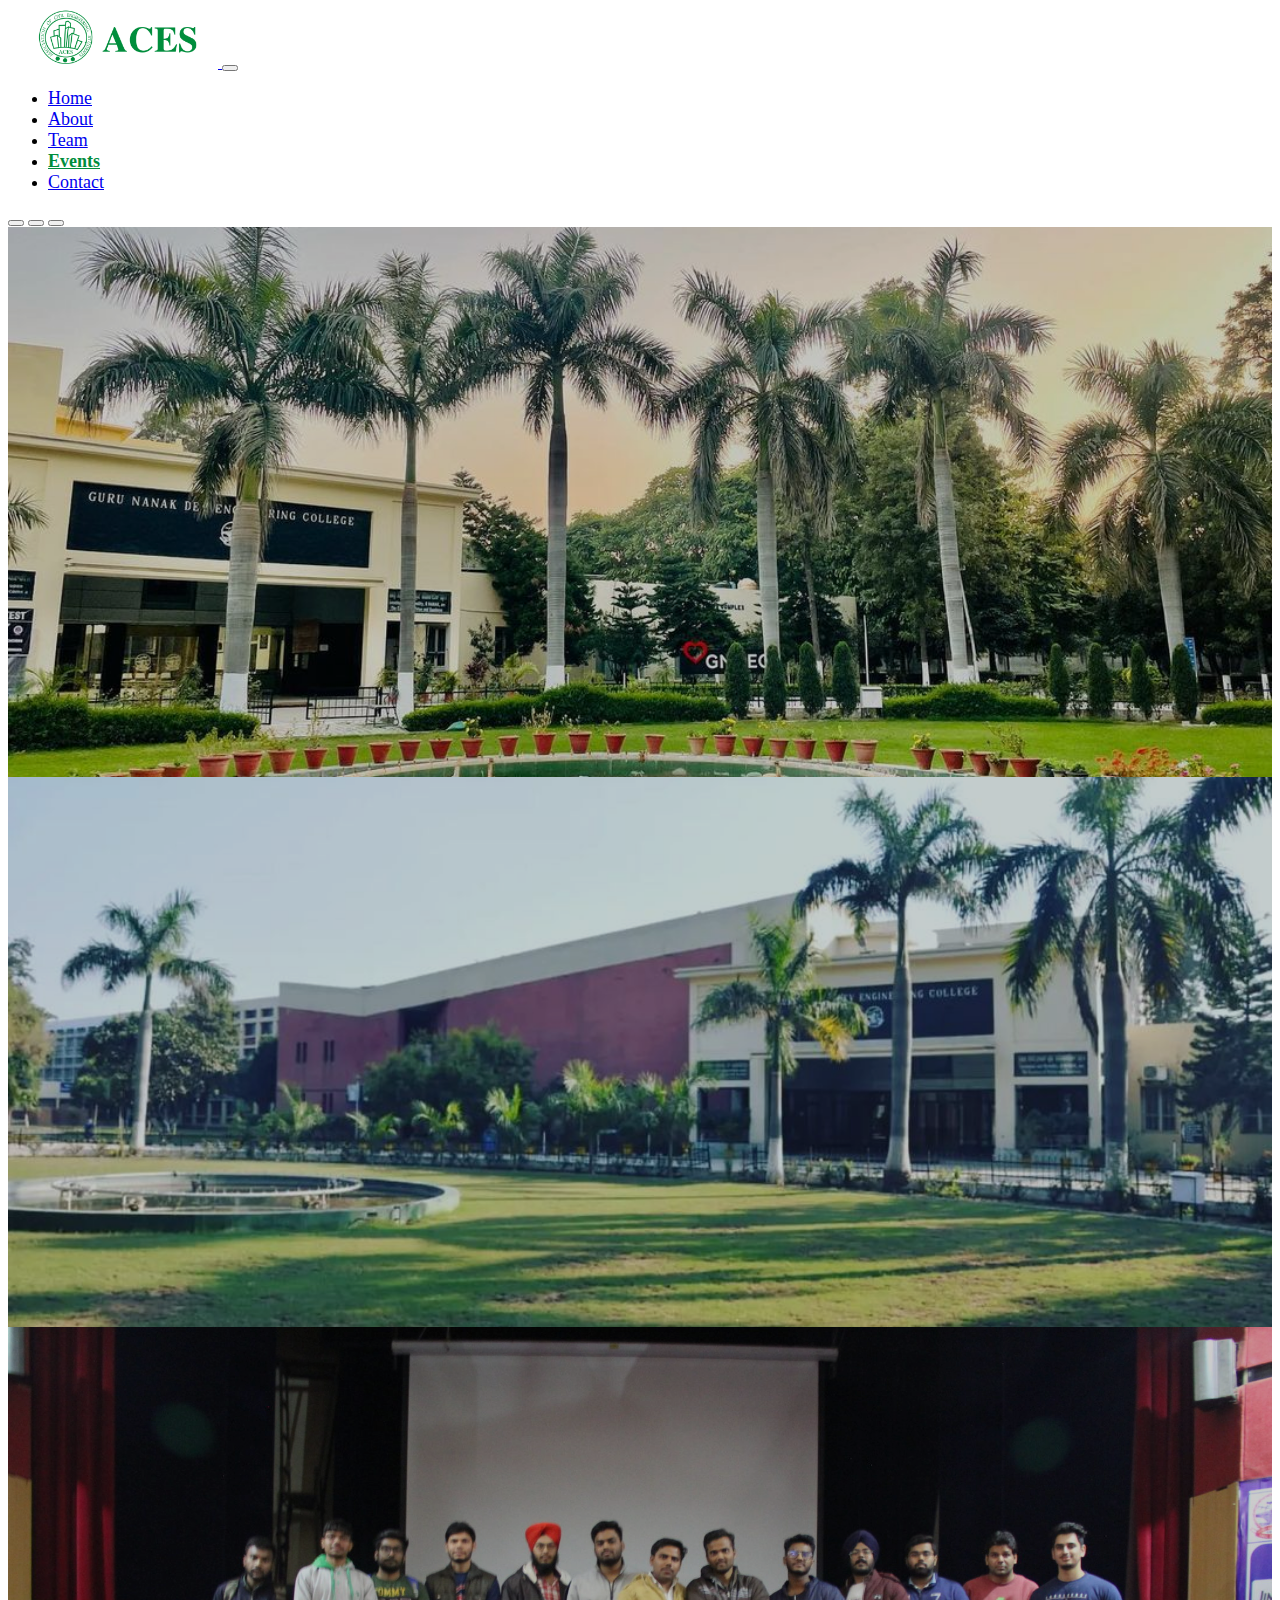
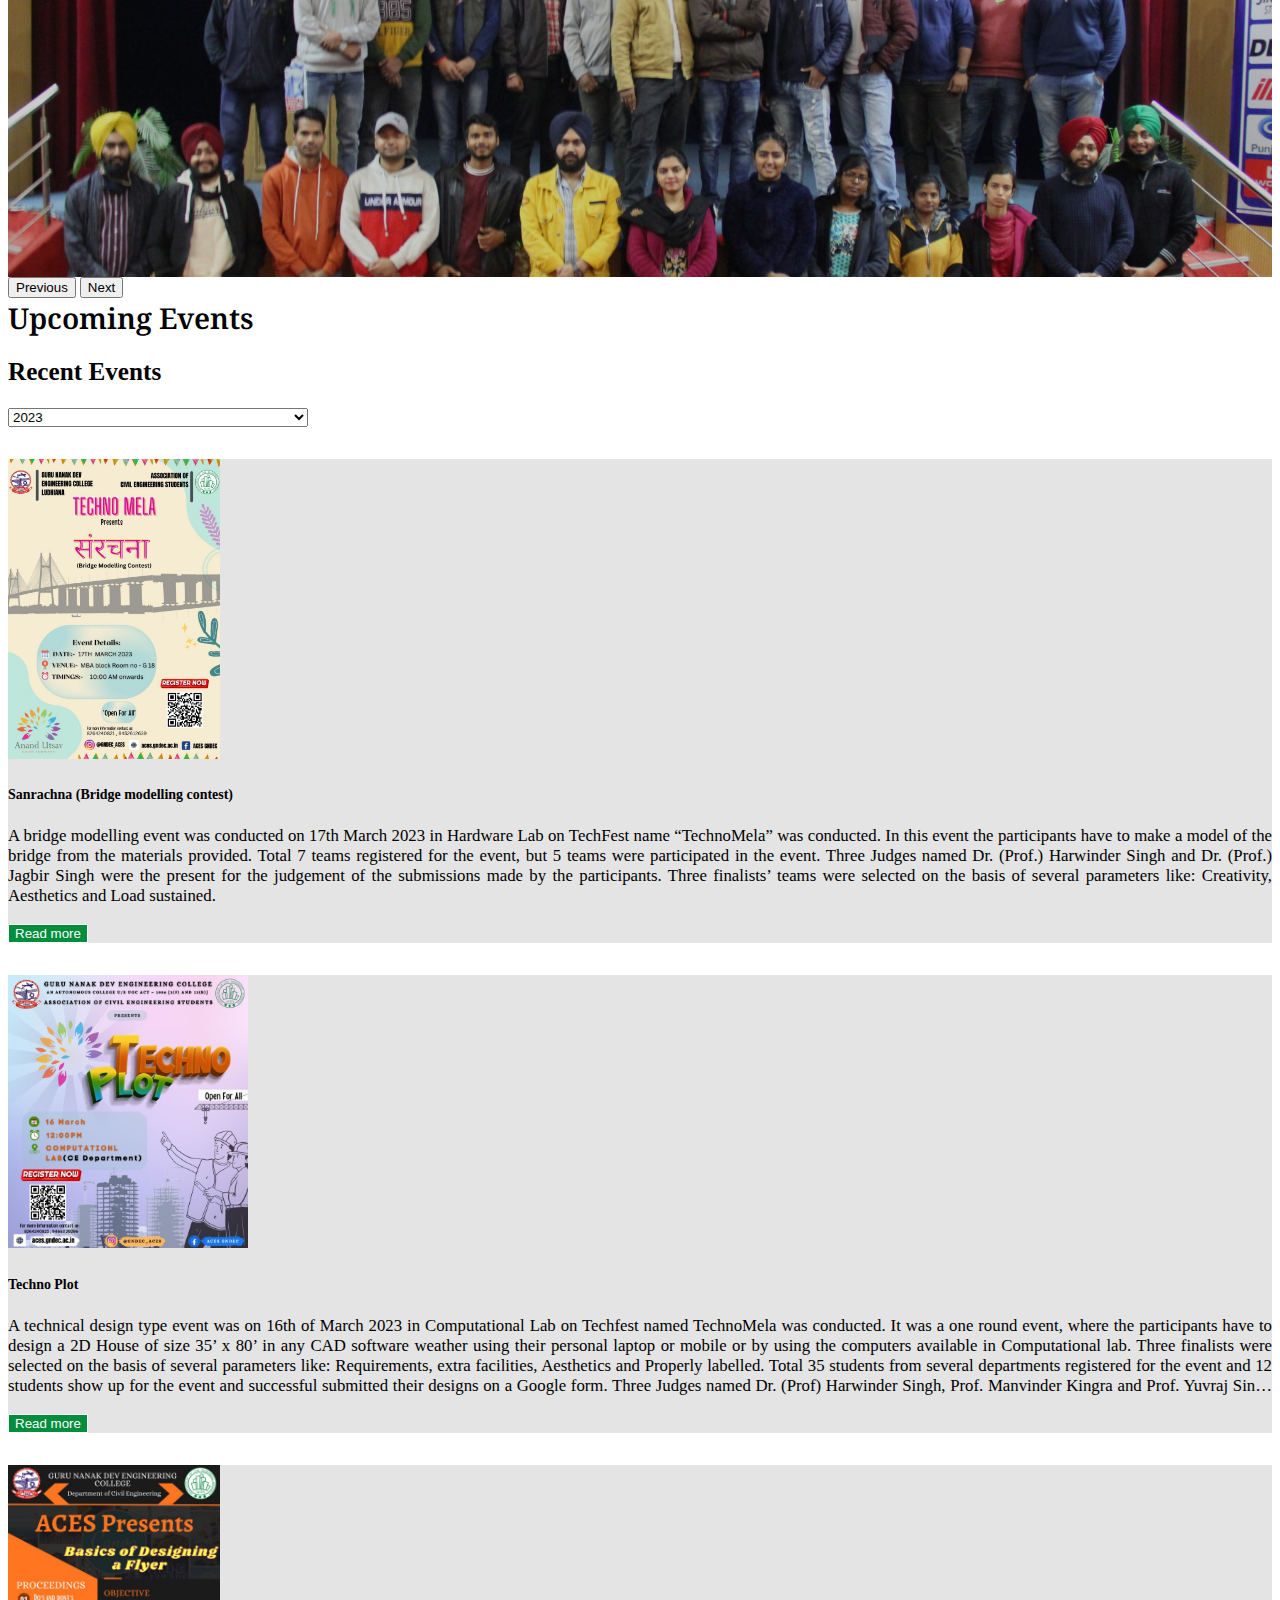
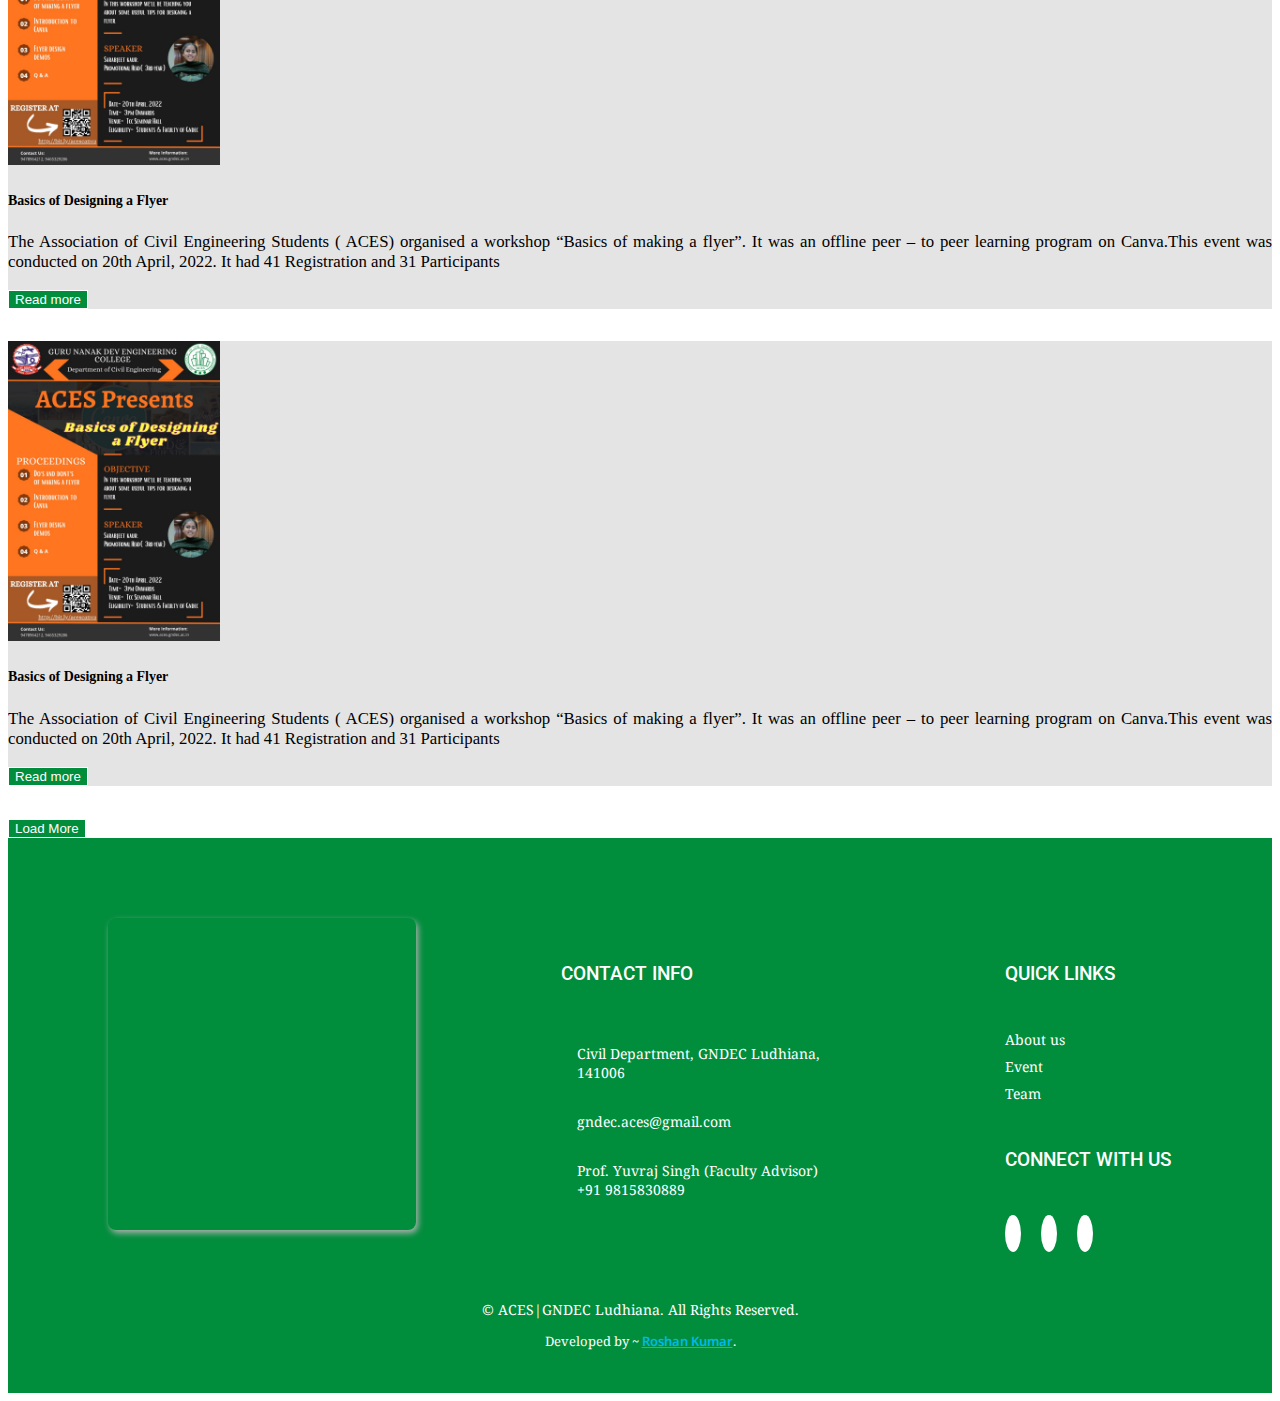
<file: event/index.html>
<!doctype html>
<html lang="en">

<head>
    <meta charset="utf-8">
    <meta name="viewport" content="width=device-width, initial-scale=1">
    <title>HOME | ACES</title>
    <link href="https://cdn.jsdelivr.net/npm/bootstrap@5.3.2/dist/css/bootstrap.min.css" rel="stylesheet"
        integrity="sha384-T3c6CoIi6uLrA9TneNEoa7RxnatzjcDSCmG1MXxSR1GAsXEV/Dwwykc2MPK8M2HN" crossorigin="anonymous">
    <link rel="stylesheet" href="/style.css">
    <link rel="stylesheet" href="/about/about.css">
    <link rel="stylesheet" href="event.css">

    <link rel="stylesheet" href="https://cdnjs.cloudflare.com/ajax/libs/font-awesome/6.5.1/css/all.min.css"
        integrity="sha512-DTOQO9RWCH3ppGqcWaEA1BIZOC6xxalwEsw9c2QQeAIftl+Vegovlnee1c9QX4TctnWMn13TZye+giMm8e2LwA=="
        crossorigin="anonymous" referrerpolicy="no-referrer" />

</head>

<body>
    <main>
        <nav class="navbar navbar-expand-lg d-flex border-bottom">
            <div class="container-fluid justify-content-between d-flex">
                <a class="navbar-brand d-flex align-items-center" href="#">
                    <img src="/Resources/aces-logo-long.png" height="60" class="d-inline-block align-text-top">
                </a>
                <button class="navbar-toggler" type="button" data-bs-toggle="collapse"
                    data-bs-target="#navbarSupportedContent" aria-controls="navbarSupportedContent"
                    aria-expanded="false" aria-label="Toggle navigation">
                    <span class="navbar-toggler-icon"></span>
                </button>
                <div class="collapse navbar-collapse " id="navbarSupportedContent">
                    <ul class="navbar-nav mb-2 mb-lg-0 align-items-center">
                        <li class="nav-item">
                            <a class="nav-link" aria-current="page" href="/">Home</a>
                        </li>
                        <li class="nav-item">
                            <a class="nav-link" href="/about/">About</a>
                        </li>

                        <li class="nav-item">
                            <a class="nav-link" href="/team/">Team</a>
                        </li>
                        <li class="nav-item">
                            <a class="nav-link active" href="">Events</a>
                        </li>
                        <li class="nav-item">
                            <a class="nav-link" href="/contact/">Contact</a>
                        </li>
                    </ul>
                    <div class="social-media">
                        <a class="nav-link" href="https://www.facebook.com/ACES-GNDEC-111975700213981/"><i
                                class="fa-brands fa-facebook facebook"></i></a>
                        <a class="nav-link" href="https://www.instagram.com/gndec_aces/"><i
                                class="fa-brands fa-instagram instagram"></i></a>
                        <a class="nav-link" href="https://www.youtube.com/channel/UCluEsZgqAnbBFW50UyAr7aQ"><i
                                class="fa-brands fa-youtube youtube"></i></a>
                    </div>
                </div>
            </div>
        </nav>

        <!-- SLIDER  -->
        <div id="carouselExampleAutoplaying" class="carousel slide" data-bs-ride="carousel">
            <div class="carousel-indicators">
                <button type="button" data-bs-target="#carouselExampleAutoplaying" data-bs-slide-to="0" class="active"
                    aria-current="true" aria-label="Slide 1"></button>
                <button type="button" data-bs-target="#carouselExampleAutoplaying" data-bs-slide-to="1"
                    aria-label="Slide 2"></button>
                <button type="button" data-bs-target="#carouselExampleAutoplaying" data-bs-slide-to="2"
                    aria-label="Slide 3"></button>
            </div>
            <div class="carousel-inner">
                <div class="carousel-item active">
                    <div class="overlay"></div>
                    <div class="carousel-caption d-none d-md-block">
                        <!-- <h5>First slide label</h5>
          <p>Some representative placeholder content for the first slide.</p> -->
                    </div>
                </div>
                <div class="carousel-item">
                    <div class="overlay"></div>
                    <div class="carousel-caption d-none d-md-block">
                        <!-- <h5>First slide label</h5>
          <p>Some representative placeholder content for the first slide.</p> -->
                    </div>
                </div>
                <div class="carousel-item">
                    <div class="overlay"></div>
                    <div class="carousel-caption d-none d-md-block">
                        <!-- <h5>Game Fest 2023</h5>
                        <p>We have organize offile game on Anand Utsav 2023.</p> -->
                    </div>
                </div>

            </div>
            <button class="carousel-control-prev" type="button" data-bs-target="#carouselExampleAutoplaying"
                data-bs-slide="prev">
                <span class="carousel-control-prev-icon" aria-hidden="true"></span>
                <span class="visually-hidden">Previous</span>
            </button>
            <button class="carousel-control-next" type="button" data-bs-target="#carouselExampleAutoplaying"
                data-bs-slide="next">
                <span class="carousel-control-next-icon" aria-hidden="true"></span>
                <span class="visually-hidden">Next</span>
            </button>
        </div>

        <!-- EVENT DETAILS  -->
        <div class="container py-4">
            <div class="alert alert-primary text-center heading-title d-none" role="alert">
                Upcoming Events
            </div>
            <!-- <div class="alert alert-primary text-center heading-title" role="alert">
                Past Events
            </div> -->

            <div class="recent_events container my-4">
                <h2>Recent <span>Events</span></h2>

                <!-- Option for Yearly Selection events  -->
                <select class="form-select my-4" aria-label="Default select example" style="width: 300px;" id="events">
                    <option value="2023" selected>2023</option>
                    <option value="2023">2024</option>
                    <!-- <option value="2024">2024</option> -->
                </select>

                <!-- List of total events of 2023 -->
                <div class="event_data event_2023" id="2023">
                    <div class="card mb-3" style="margin: 2rem 0;">
                        <div class="row g-0">
                            <div class="col-md-3">
                                <img src="/Resources/Sanrachna.jpg" class="img-fluid event_img rounded-start" alt="...">
                            </div>
                            <div class="col-md-8">
                                <div class="card-body">
                                    <h5 class="card-title"> Sanrachna (Bridge modelling contest) </h5>
                                    <p class="card-text">A bridge modelling event was conducted on 17th March 2023 in
                                        Hardware Lab on TechFest name “TechnoMela” was conducted. In this event the
                                        participants have to make a model of the bridge from the materials provided.
                                        Total 7 teams registered for the event, but 5 teams were participated in the
                                        event.

                                        Three Judges named Dr. (Prof.) Harwinder Singh and Dr. (Prof.) Jagbir Singh were
                                        the present for the judgement of the submissions made by the participants. Three
                                        finalists’ teams were selected on the basis of several parameters like:
                                        Creativity, Aesthetics and Load sustained. </p>

                                    <button type="button" class="btn btn-aces"
                                        onclick="location.href='/event/event-detailed/2023/sanrachna'">Read
                                        more</button>
                                </div>
                            </div>
                        </div>
                    </div>
                    <div class="card mb-3" style="margin: 2rem 0;">
                        <div class="row g-0">
                            <div class="col-md-3">
                                <img src="/Resources/Techno-Plot.jpg" class="img-fluid event_img rounded-start"
                                    alt="...">
                            </div>
                            <div class="col-md-8">
                                <div class="card-body">
                                    <h5 class="card-title"> Techno Plot</h5>
                                    <p class="card-text">A technical design type event was on 16th of March 2023 in
                                        Computational Lab on Techfest named TechnoMela was conducted. It was a one round
                                        event, where the participants have to design a 2D House of size 35’ x 80’ in any
                                        CAD software weather using their personal laptop or mobile or by using the
                                        computers available in Computational lab. Three finalists were selected on the
                                        basis of several parameters like: Requirements, extra facilities, Aesthetics and
                                        Properly labelled.

                                        Total 35 students from several departments registered for the event and 12
                                        students show up for the event and successful submitted their designs on a
                                        Google form. Three Judges named Dr. (Prof) Harwinder Singh, Prof. Manvinder
                                        Kingra and Prof. Yuvraj Singh were the present for the judgement of the
                                        submissions made by the participants.</p>

                                    <button type="button" class="btn btn-aces"
                                        onclick="location.href='/event/event-detailed/2023/techno-plot'">Read
                                        more</button>
                                </div>
                            </div>
                        </div>
                    </div>
                    <div class="card mb-3" style="margin: 2rem 0;">
                        <div class="row g-0">
                            <div class="col-md-3">
                                <img src="/Resources/basic of designing a flyer.jpeg"
                                    class="img-fluid event_img rounded-start" alt="...">
                            </div>
                            <div class="col-md-8">
                                <div class="card-body">
                                    <h5 class="card-title"> Basics of Designing a Flyer </h5>
                                    <p class="card-text">The Association of Civil Engineering Students ( ACES) organised
                                        a workshop “Basics of making a flyer”. It was an offline peer – to peer learning
                                        program on Canva.This event was conducted on 20th April, 2022.

                                        It had 41 Registration and 31 Participants </p>
                                    <button type="button" class="btn btn-aces"
                                        onclick="location.href='/event/event-detailed/2023/flyer-design'">Read
                                        more</button>

                                </div>
                            </div>
                        </div>
                    </div>
                    <div class="card mb-3" style="margin: 2rem 0;">
                        <div class="row g-0">
                            <div class="col-md-3">
                                <img src="/Resources/basic of designing a flyer.jpeg"
                                    class="img-fluid event_img rounded-start" alt="...">
                            </div>
                            <div class="col-md-8">
                                <div class="card-body">
                                    <h5 class="card-title"> Basics of Designing a Flyer </h5>
                                    <p class="card-text">The Association of Civil Engineering Students ( ACES) organised
                                        a workshop “Basics of making a flyer”. It was an offline peer – to peer learning
                                        program on Canva.This event was conducted on 20th April, 2022.

                                        It had 41 Registration and 31 Participants </p>
                                    <button type="button" class="btn btn-aces"
                                        onclick="location.href='/event/event-detailed/2023/flyer-design'">Read
                                        more</button>

                                </div>
                            </div>
                        </div>
                    </div>
                    <div class="card mb-3" style="margin: 2rem 0;">
                        <div class="row g-0">
                            <div class="col-md-3">
                                <img src="/Resources/basic of designing a flyer.jpeg"
                                    class="img-fluid event_img rounded-start" alt="...">
                            </div>
                            <div class="col-md-8">
                                <div class="card-body">
                                    <h5 class="card-title"> Basics of Designing a Flyer </h5>
                                    <p class="card-text">The Association of Civil Engineering Students ( ACES) organised
                                        a workshop “Basics of making a flyer”. It was an offline peer – to peer learning
                                        program on Canva.This event was conducted on 20th April, 2022.

                                        It had 41 Registration and 31 Participants </p>
                                    <button type="button" class="btn btn-aces"
                                        onclick="location.href='/event/event-detailed/2023/flyer-design'">Read
                                        more</button>

                                </div>
                            </div>
                        </div>
                    </div>
                    <div class="card mb-3" style="margin: 2rem 0;">
                        <div class="row g-0">
                            <div class="col-md-3">
                                <img src="/Resources/basic of designing a flyer.jpeg"
                                    class="img-fluid event_img rounded-start" alt="...">
                            </div>
                            <div class="col-md-8">
                                <div class="card-body">
                                    <h5 class="card-title"> Basics of Designing a Flyer </h5>
                                    <p class="card-text">The Association of Civil Engineering Students ( ACES) organised
                                        a workshop “Basics of making a flyer”. It was an offline peer – to peer learning
                                        program on Canva.This event was conducted on 20th April, 2022.

                                        It had 41 Registration and 31 Participants </p>
                                    <button type="button" class="btn btn-aces"
                                        onclick="location.href='/event/event-detailed/2023/flyer-design'">Read
                                        more</button>

                                </div>
                            </div>
                        </div>
                    </div>

                    <div class="text-center load_moreBtn" id="load-more2023">
                        <button type="button" class="btn btn-aces" onclick="loadMoreBtn_2023()">Load More</button>
                    </div>
                </div>

                <!-- List of total events of 2024 -->
                <!-- <div class="event_data event_2024" id="2024">
                    <div class="card mb-3" style="margin: 2rem 0;">
                        <div class="row g-0">
                            <div class="col-md-3">
                                <img src="/Resources/Event/sanrachna.jpg" class="img-fluid event_img rounded-start"
                                    alt="...">
                            </div>
                            <div class="col-md-8">
                                <div class="card-body">
                                    <h5 class="card-title"> Expert talk on sanitation and plumbing fitting </h5>
                                    <p class="card-text">A bridge modelling event was conducted on 17th March 2023 in
                                        Hardware Lab on TechFest name “TechnoMela” was conducted. In this event the
                                        participants have to make a model of the bridge from the materials provided.
                                        Total 7 teams registered for the event, but 5 teams were participated in the
                                        event.

                                        Three Judges named Dr. (Prof.) Harwinder Singh and Dr. (Prof.) Jagbir Singh were
                                        the present for the judgement of the submissions made by the participants. Three
                                        finalists’ teams were selected on the basis of several parameters like:
                                        Creativity, Aesthetics and Load sustained. </p>

                                    <button type="button" class="btn btn-aces"
                                        onclick="location.href='/event/event-detailed/2023/sanrachna'">Read
                                        more</button>
                                </div>
                            </div>
                        </div>
                    </div>
                    <div class="card mb-3" style="margin: 2rem 0;">
                        <div class="row g-0">
                            <div class="col-md-3">
                                <img src="/Resources/Event/techno plot.jpg" class="img-fluid event_img rounded-start"
                                    alt="...">
                            </div>
                            <div class="col-md-8">
                                <div class="card-body">
                                    <h5 class="card-title"> Techno Plot</h5>
                                    <p class="card-text">A technical design type event was on 16th of March 2023 in
                                        Computational Lab on Techfest named TechnoMela was conducted. It was a one round
                                        event, where the participants have to design a 2D House of size 35’ x 80’ in any
                                        CAD software weather using their personal laptop or mobile or by using the
                                        computers available in Computational lab. Three finalists were selected on the
                                        basis of several parameters like: Requirements, extra facilities, Aesthetics and
                                        Properly labelled.

                                        Total 35 students from several departments registered for the event and 12
                                        students show up for the event and successful submitted their designs on a
                                        Google form. Three Judges named Dr. (Prof) Harwinder Singh, Prof. Manvinder
                                        Kingra and Prof. Yuvraj Singh were the present for the judgement of the
                                        submissions made by the participants.</p>

                                    <button type="button" class="btn btn-aces"
                                        onclick="location.href='/event/event-detailed/2023/techno-plot'">Read
                                        more</button>
                                </div>
                            </div>
                        </div>
                    </div>
                    <div class="card mb-3" style="margin: 2rem 0;">
                        <div class="row g-0">
                            <div class="col-md-3">
                                <img src="/Resources/Event/basic of designing a flyer.jpeg"
                                    class="img-fluid event_img rounded-start" alt="...">
                            </div>
                            <div class="col-md-8">
                                <div class="card-body">
                                    <h5 class="card-title"> Basics of Designing a Flyer </h5>
                                    <p class="card-text">The Association of Civil Engineering Students ( ACES) organised
                                        a workshop “Basics of making a flyer”. It was an offline peer – to peer learning
                                        program on Canva.This event was conducted on 20th April, 2022.

                                        It had 41 Registration and 31 Participants </p>
                                    <button type="button" class="btn btn-aces"
                                        onclick="location.href='/event/event-detailed/2023/flyer-design'">Read
                                        more</button>

                                </div>
                            </div>
                        </div>
                    </div>

                    <div class="text-center load_moreBtn" id="load-more2024">
                        <button type="button" class="btn btn-aces" onclick="loadMoreBtn_2024()">Load More</button>
                    </div>
                </div> -->
            </div>


        </div>


    </main>



    <!-- <footer class="footer footer_spacing">

        <div class="footer_body">
            <div class="map">
                <iframe
                    src="https://www.google.com/maps/embed?pb=!1m14!1m8!1m3!1d428.0928544438591!2d75.8651818!3d30.8658742!3m2!1i1024!2i768!4f13.1!3m3!1m2!1s0x391a834396e28ad9%3A0xcf0e99928cbb855c!2sAssociation%20of%20Civil%20Engineering%20Students!5e0!3m2!1sen!2sin!4v1649525622768!5m2!1sen!2sin"
                    width="300" height="300" style="border:0;" allowfullscreen="" loading="lazy"
                    referrerpolicy="no-referrer-when-downgrade"></iframe>
            </div> -->

    <!-- CONTACT INFO  -->
    <!-- <div class="contact_info">
                <div class="footer_title">
                    <h6>CONTACT INFO</h6>
                </div>
                <div class="info_data">
                    <div class="address">
                        <i class="fa-solid fa-location-dot"></i>
                        <p>Civil Department, GNDEC Ludhiana, 141006</p>
                    </div>
                    <div class="email">
                        <i class="fa-solid fa-envelope"></i>
                        <p>gndec.aces@gmail.com</p>
                    </div>
                    <div class="phone">
                        <i class="fa-solid fa-phone"></i>
                        <p>Sakshi Kumari (Co - Convener) <br>+91 7763055813</p>
                    </div>
                    <div class="phone">
                        <i class="fa-solid fa-phone"></i>
                        <p>Yatin Paul (Secretary) <br> +91 6284540442</p>
                    </div>
                </div>
            </div> -->

    <!-- QUICK LINK WITH SOCIAL MEDIA  -->

    <!-- <div class="quickLink">
                <div class="footer_title">
                    <h6>QUICK LINKS</h6>
                </div>
                <div class="list_item">
                    <ul>
                        <li>
                            <a href="/about/">About us</a>
                        </li>
                        <li>
                            <a href="">Event</a>
                        </li>
                        >
                            <a href="/team/">Team</a>
                        </li>
                    </ul>

                </div>
                <div class="social">
                    <div class="footer_title">
                        <h6>CONNECT WITH US</h6>
                    </div>
                    <div class="links">
                        <a href="https://www.instagram.com/gndec_aces/" target="_blank">
                            <i class="fa-brands fa-instagram instagram"></i>
                        </a>
                        <a href="https://www.facebook.com/ACES-GNDEC-111975700213981/" target="_blank">
                            <i class="fa-brands fa-facebook facebook"></i>
                        </a>
                        <a href="https://www.youtube.com/channel/UCluEsZgqAnbBFW50UyAr7aQ" target="_blank">
                            <i class="fa-brands fa-youtube youtube"></i>
                        </a>

                    </div>
                </div>
            </div>
        </div>
        <div class="copyright">
            <p>© ACES|GNDEC Ludhiana. All Rights Reserved.</p>
            <p>Developed by ~ <a href="https://www.linkedin.com/in/techscript-roshan/" class="active-footer"
                    target="_blank">Roshan
                    Kumar</a>.</p>
        </div>
    </footer> -->


    <!-- FOOTER  -->
    <footer class="footer footer_spacing">

        <div class="footer_body">
            <div class="map">
                <iframe
                    src="https://www.google.com/maps/embed?pb=!1m14!1m8!1m3!1d428.0928544438591!2d75.8651818!3d30.8658742!3m2!1i1024!2i768!4f13.1!3m3!1m2!1s0x391a834396e28ad9%3A0xcf0e99928cbb855c!2sAssociation%20of%20Civil%20Engineering%20Students!5e0!3m2!1sen!2sin!4v1649525622768!5m2!1sen!2sin"
                    width="300" height="300" style="border:0;" allowfullscreen="" loading="lazy"
                    referrerpolicy="no-referrer-when-downgrade"></iframe>
            </div>

            <!-- CONTACT INFO  -->
            <div class="contact_info">
                <div class="footer_title">
                    <h6>CONTACT INFO</h6>
                </div>
                <div class="info_data">
                    <div class="address">
                        <i class="fa-solid fa-location-dot"></i>
                        <p>Civil Department, GNDEC Ludhiana, 141006</p>
                    </div>
                    <div class="email">
                        <i class="fa-solid fa-envelope"></i>
                        <p>gndec.aces@gmail.com</p>
                    </div>
                    <div class="phone">
                        <i class="fa-solid fa-phone"></i>
                        <p>Prof. Yuvraj Singh (Faculty Advisor) <br>+91 9815830889</p>
                    </div>
                </div>
            </div>

            <!-- QUICK LINK WITH SOCIAL MEDIA  -->

            <div class="quickLink">
                <div class="footer_title">
                    <h6>QUICK LINKS</h6>
                </div>
                <div class="list_item">
                    <ul>
                        <li>
                            <a href="">About us</a>
                        </li>
                        <li>
                            <a href="/event/">Event</a>
                        </li>
                        <li>
                            <a href="/team/">Team</a>
                        </li>
                    </ul>

                </div>
                <div class="social">
                    <div class="footer_title">
                        <h6>CONNECT WITH US</h6>
                    </div>
                    <div class="links">
                        <a href="https://www.instagram.com/gndec_aces/" target="_blank">
                            <i class="fa-brands fa-instagram instagram"></i>
                        </a>
                        <a href="https://www.facebook.com/ACES-GNDEC-111975700213981/" target="_blank">
                            <i class="fa-brands fa-facebook facebook"></i>
                        </a>
                        <a href="https://www.youtube.com/channel/UCluEsZgqAnbBFW50UyAr7aQ" target="_blank">
                            <i class="fa-brands fa-youtube youtube"></i>
                        </a>

                    </div>
                </div>
            </div>
        </div>
        <div class="copyright">
            <p>© ACES|GNDEC Ludhiana. All Rights Reserved.</p>
            <p>Developed by ~ <a href="https://www.linkedin.com/in/techscript-roshan/" class="active-footer"
                    target="_blank">Roshan
                    Kumar</a>.</p>
        </div>
    </footer>


    <script src="/main.js"></script>
    <script src="https://cdn.jsdelivr.net/npm/bootstrap@5.3.2/dist/js/bootstrap.bundle.min.js"
        integrity="sha384-C6RzsynM9kWDrMNeT87bh95OGNyZPhcTNXj1NW7RuBCsyN/o0jlpcV8Qyq46cDfL"
        crossorigin="anonymous"></script>
</body>

</html>
</file>
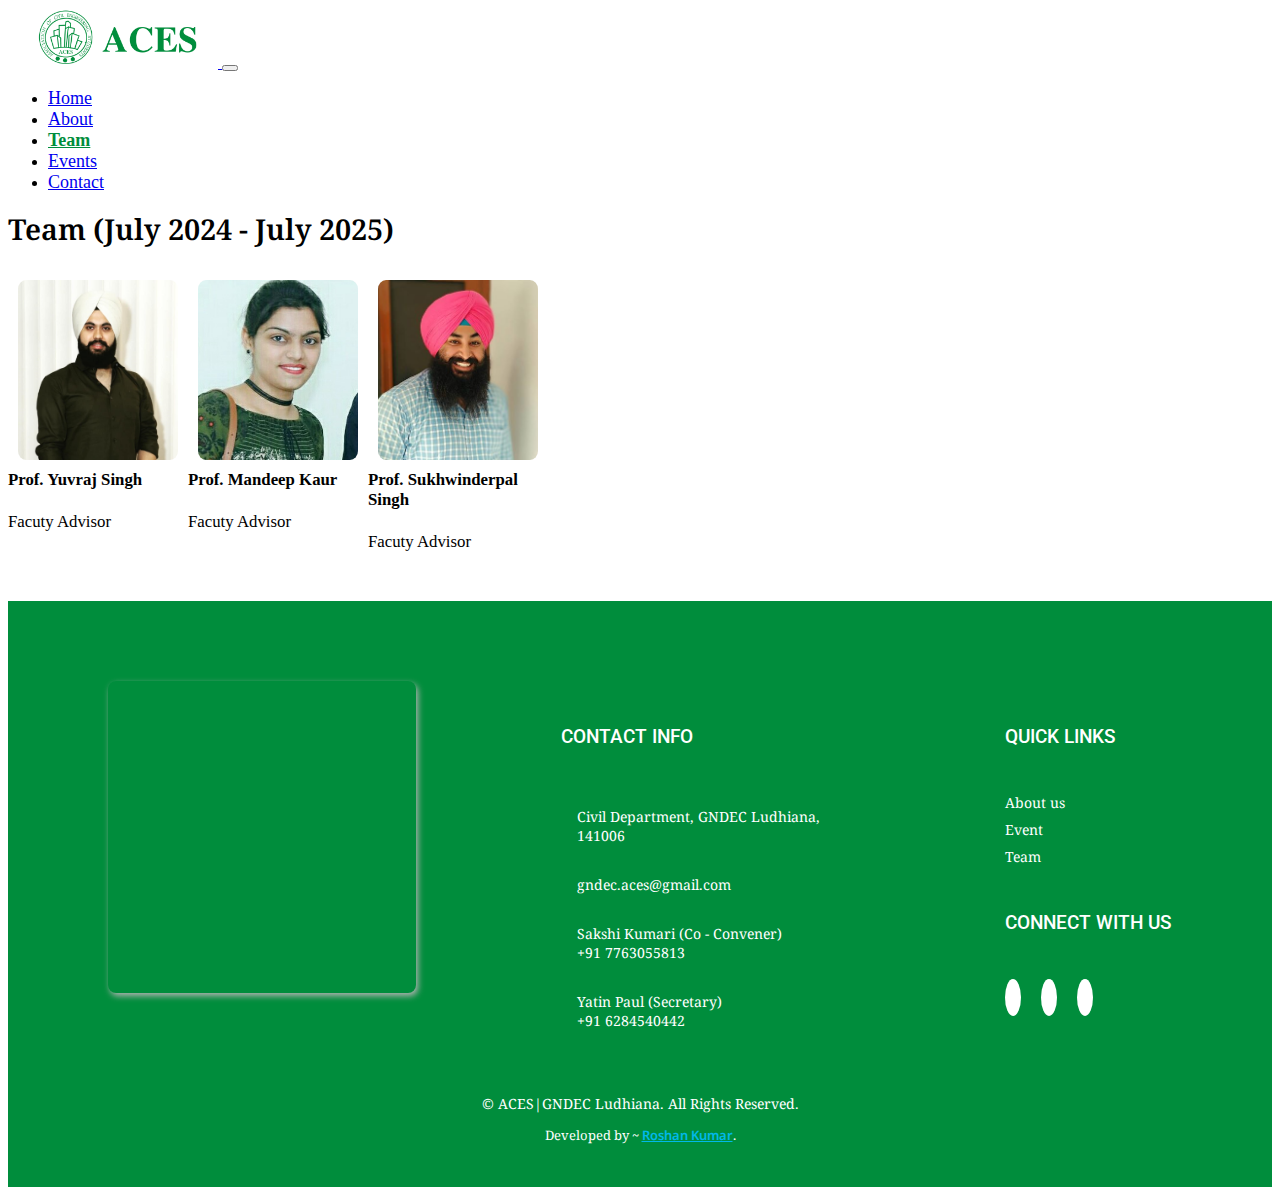
<file: team/index.html>
<!doctype html>
<html lang="en">

<head>
    <meta charset="utf-8">
    <meta name="viewport" content="width=device-width, initial-scale=1">
    <title>HOME | ACES</title>
    <link href="https://cdn.jsdelivr.net/npm/bootstrap@5.3.2/dist/css/bootstrap.min.css" rel="stylesheet"
        integrity="sha384-T3c6CoIi6uLrA9TneNEoa7RxnatzjcDSCmG1MXxSR1GAsXEV/Dwwykc2MPK8M2HN" crossorigin="anonymous">
    <link rel="stylesheet" href="/style.css">
    <!-- <link rel="stylesheet" href="/about/about.css"> -->
    <link rel="stylesheet" href="team.css">

    <link rel="stylesheet" href="https://cdnjs.cloudflare.com/ajax/libs/font-awesome/6.5.1/css/all.min.css"
        integrity="sha512-DTOQO9RWCH3ppGqcWaEA1BIZOC6xxalwEsw9c2QQeAIftl+Vegovlnee1c9QX4TctnWMn13TZye+giMm8e2LwA=="
        crossorigin="anonymous" referrerpolicy="no-referrer" />

</head>

<body>
    <main>
        <nav class="navbar navbar-expand-lg d-flex border-bottom">
            <div class="container-fluid justify-content-between d-flex">
                <a class="navbar-brand d-flex align-items-center" href="#">
                    <img src="/Resources/aces-logo-long.png" height="60" class="d-inline-block align-text-top">
                </a>
                <button class="navbar-toggler" type="button" data-bs-toggle="collapse"
                    data-bs-target="#navbarSupportedContent" aria-controls="navbarSupportedContent"
                    aria-expanded="false" aria-label="Toggle navigation">
                    <span class="navbar-toggler-icon"></span>
                </button>
                <div class="collapse navbar-collapse " id="navbarSupportedContent">
                    <ul class="navbar-nav mb-2 mb-lg-0 align-items-center">
                        <li class="nav-item">
                            <a class="nav-link" aria-current="page" href="/">Home</a>
                        </li>
                        <li class="nav-item">
                            <a class="nav-link" href="/about/">About</a>
                        </li>

                        <li class="nav-item">
                            <a class="nav-link active" href="">Team</a>
                        </li>
                        <li class="nav-item">
                            <a class="nav-link" href="/event/">Events</a>
                        </li>
                        <li class="nav-item">
                            <a class="nav-link" href="/contact/">Contact</a>
                        </li>
                    </ul>
                    <div class="social-media">
                        <a class="nav-link" href="https://www.facebook.com/ACES-GNDEC-111975700213981/"><i
                                class="fa-brands fa-facebook facebook"></i></a>
                        <a class="nav-link" href="https://www.instagram.com/gndec_aces/"><i
                                class="fa-brands fa-instagram instagram"></i></a>
                        <a class="nav-link" href="https://www.youtube.com/channel/UCluEsZgqAnbBFW50UyAr7aQ"><i
                                class="fa-brands fa-youtube youtube"></i></a>
                    </div>
                </div>
            </div>
        </nav>

        <!-- EVENT DETAILS  -->
        <div class="container py-4">
            <div class="alert alert-primary text-center heading-title" role="alert">
                Team (July 2024 - July 2025)
            </div>


            <div class="faculty_advisor">

                <div class="image1 d-grid">
                    <div class="img">
                        <img src="/Resources/Profile pic/yuvraj-singh.jpeg" class="rounded col-12 " alt=""
                            loding="lazy">
                    </div>
                    <p class="faculty_name text-center">Prof. Yuvraj Singh</p>
                    <p class="col-12 text-center">Facuty Advisor</p>
                </div>
                <div class="image1 d-grid">
                    <div class="img">
                        <img src="/Resources/Profile pic/mandeep.jpg" class="rounded col-12 " alt="" loding="lazy">
                    </div>
                    <p class="faculty_name text-center">Prof. Mandeep Kaur</p>
                    <p class="col-12 text-center">Facuty Advisor</p>
                </div>
                <div class="image1 d-grid">
                    <div class="img">
                        <img src="/Resources/Profile pic/sukhwinderpal.jpg" class="rounded col-12 " alt=""
                            loding="lazy">
                    </div>
                    <p class="faculty_name text-center">Prof. Sukhwinderpal Singh</p>
                    <p class="col-12 text-center">Facuty Advisor</p>
                </div>
            </div>



        </div>


    </main>



    <footer class="footer footer_spacing">

        <div class="footer_body">
            <div class="map">
                <iframe
                    src="https://www.google.com/maps/embed?pb=!1m14!1m8!1m3!1d428.0928544438591!2d75.8651818!3d30.8658742!3m2!1i1024!2i768!4f13.1!3m3!1m2!1s0x391a834396e28ad9%3A0xcf0e99928cbb855c!2sAssociation%20of%20Civil%20Engineering%20Students!5e0!3m2!1sen!2sin!4v1649525622768!5m2!1sen!2sin"
                    width="300" height="300" style="border:0;" allowfullscreen="" loading="lazy"
                    referrerpolicy="no-referrer-when-downgrade"></iframe>
            </div>

            <!-- CONTACT INFO  -->
            <div class="contact_info">
                <div class="footer_title">
                    <h6>CONTACT INFO</h6>
                </div>
                <div class="info_data">
                    <div class="address">
                        <i class="fa-solid fa-location-dot"></i>
                        <p>Civil Department, GNDEC Ludhiana, 141006</p>
                    </div>
                    <div class="email">
                        <i class="fa-solid fa-envelope"></i>
                        <p>gndec.aces@gmail.com</p>
                    </div>
                    <div class="phone">
                        <i class="fa-solid fa-phone"></i>
                        <p>Sakshi Kumari (Co - Convener) <br>+91 7763055813</p>
                    </div>
                    <div class="phone">
                        <i class="fa-solid fa-phone"></i>
                        <p>Yatin Paul (Secretary) <br> +91 6284540442</p>
                    </div>
                </div>
            </div>

            <!-- QUICK LINK WITH SOCIAL MEDIA  -->

            <div class="quickLink">
                <div class="footer_title">
                    <h6>QUICK LINKS</h6>
                </div>
                <div class="list_item">
                    <ul>
                        <li>
                            <a href="/about/">About us</a>
                        </li>
                        <li>
                            <a href="/event/">Event</a>
                        </li>
                        <li>
                            <a href="">Team</a>
                        </li>
                    </ul>

                </div>
                <div class="social">
                    <div class="footer_title">
                        <h6>CONNECT WITH US</h6>
                    </div>
                    <div class="links">
                        <a href="https://www.instagram.com/gndec_aces/" target="_blank">
                            <i class="fa-brands fa-instagram instagram"></i>
                        </a>
                        <a href="https://www.facebook.com/ACES-GNDEC-111975700213981/" target="_blank">
                            <i class="fa-brands fa-facebook facebook"></i>
                        </a>
                        <a href="https://www.youtube.com/channel/UCluEsZgqAnbBFW50UyAr7aQ" target="_blank">
                            <i class="fa-brands fa-youtube youtube"></i>
                        </a>

                    </div>
                </div>
            </div>
        </div>
        <div class="copyright">
            <p>© ACES|GNDEC Ludhiana. All Rights Reserved.</p>
            <p>Developed by ~ <a href="https://www.linkedin.com/in/techscript-roshan/" class="active-footer"
                    target="_blank">Roshan
                    Kumar</a>.</p>
        </div>
    </footer>


    <script src="https://cdn.jsdelivr.net/npm/bootstrap@5.3.2/dist/js/bootstrap.bundle.min.js"
        integrity="sha384-C6RzsynM9kWDrMNeT87bh95OGNyZPhcTNXj1NW7RuBCsyN/o0jlpcV8Qyq46cDfL"
        crossorigin="anonymous"></script>
</body>

</html>
</file>
<file: style.css>
/* GOOGLE FONTS  */
@import url("https://fonts.googleapis.com/css2?family=Alice&family=Inter:wght@300;400;500;600&family=Kalam:wght@300;400&family=Noto+Sans:ital,wght@0,300;0,400;0,500;0,600;1,400;1,500;1,600&family=Noto+Serif:ital,wght@0,300;0,400;0,500;0,600;1,300;1,400;1,500;1,600&family=Roboto+Slab:wght@300;400;500;600&family=Roboto:wght@300;400;500;700&display=swap");

:root {
    --color-primary: #008D3C;
    --color-secondary: #0000;
    --color-black: #0000;
    --color-white: #FFFF;
    --color-: #0000;
    --black-secondary: #373737;
    --white-light: #e4e4e4;
    --color-active: #00B9E8;

}

.btn-aces {
    color: var(--color-white);
    background-color: var(--color-primary);
    border: 1px solid var(--color-white);
}

.btn-aces:hover {
    background-color: var(--color-white);
    color: var(--color-primary);
    border: 1px solid var(--color-primary);
}

.sec-spacing {
    padding: 80px 100px;
}

.highlight {
    color: var(--color-primary);
}

.active {
    font-weight: 600 !important;
    color: var(--color-primary) !important;
    text-decoration: underline !important;
}

.title {
    font-family: "Roboto", sans-serif;
}

.col-primary {
    background-color: #2ACA34 !important;
}

.navbar-brand {
    margin-left: 30px;
}

.navbar-nav {
    justify-content: center !important;
    width: 80%;

    .nav-item a {
        font-size: 18px;
    }
}

.social-media {
    display: flex;
    justify-content: center;
    align-items: center;
    gap: 20px;
}

.social-media a i {
    font-size: 30px;
}

.row {
    margin-top: 0;

}

#wave {
    margin-top: -35px;
}

#wave {
    position: absolute;
    width: 100%;
    top: 35px;
    left: 0;
    opacity: 0.8;
}

.hero-section {
    position: relative;
}

.hero-section h1 {
    color: white !important;
}

.lead {
    color: var(--black-secondary) !important;
    font-size: 1.1rem;
    font-family: "Roboto", sans-serif;
}

.team {
    margin-top: 230px;
}

.team .row img {
    height: 300px !important;
}


/* EVENTS  */
.card {
    background-color: var(--white-light);
}

/* TEAM  */
.faculty_advisor {
    display: flex;
    align-items: flex-start;
    justify-content: start;
    margin-top: 2rem;
    margin-bottom: 2rem;
}

.faculty_advisor .image1 {
    width: 180px;
    display: flex;
    justify-content: center;
    flex-direction: column;
}

.faculty_advisor .image1 .img {
    width: 160px;
    height: 180px;
    margin: 0 auto !important;
}

.faculty_advisor .image1 .img img {
    width: 100%;
    height: 100%;
    object-fit: cover;
    border-radius: 50% !important;
    background-color: #d4d4d4;
    border-radius: 5% !important;
    box-shadow: 5px 5px 25px 5px rgba(var(--primary-color), 0.5) inset;
}

.faculty_name {
    margin-top: 10px;
    font-weight: 600;
    margin-bottom: 5px;
}


/* FOOTER  */
.footer {
    padding-bottom: 25px;
    background-color: var(--color-primary);
    color: var(--color-white);
}

.footer_spacing {
    padding: 80px 100px 30px;
}

.footer_body {
    display: flex;
    justify-content: space-between;
    align-items: start;
}

.map {
    padding: 4px;
    box-shadow: 2px 3px 6px #b2b2b2;
    border-radius: 0.5rem;
    border: 1px solid rgba(var(--primary-color), 0.3);
}

.footer_title {
    margin-bottom: 1rem;
}

.footer_title>h6 {
    font-size: 1.2rem;
    font-weight: 500;
    font-family: "Roboto", sans-serif;
    color: var(--white-color);
}

.contact_info {
    width: 300px;
}

.address,
.email,
.phone {
    display: flex;
    align-items: center;
    margin-bottom: 1rem;
}

.address>i,
.email>i,
.phone>i {
    color: var(--white-color);
    font-size: 1.2rem;
}

.address>p,
.email>p,
.phone>p {
    font-size: 14px;
    color: var(--secondary-white);
    font-family: "Noto serif", sans-serif;
    font-weight: 400;
    margin-left: 1rem;
    margin-bottom: 0;
}

.list_item ul {
    list-style: none;
    padding: 0;
}

.list_item>ul li {
    margin-bottom: 0.5rem;
}

.list_item>ul li a,
.copyright>p {
    font-size: 14px;
    text-decoration: none;
    color: var(--secondary-white);
    font-family: "Noto serif", sans-serif;
    cursor: pointer;
    font-weight: 400;
}

.list_item>ul li a:hover {
    text-decoration: underline;
}

.links {
    display: flex;
    justify-content: start;
    align-items: center;
    gap: 20px;
}

.links a i {
    font-size: 1.5rem;
    cursor: pointer;
    margin: 3px;
}

.instagram {
    background-clip: text;
    background: radial-gradient(circle at 30% 107%,
            #fdf497 0%,
            #fdf497 5%,
            #fd5949 45%,
            #d6249f 60%,
            #285aeb 90%);

    /* needed for browser support */
    -webkit-background-clip: text;
    -webkit-text-fill-color: transparent;
}

.youtube {
    color: #cd201f;
}

.facebook {
    color: #285aeb;
}

.social {
    margin-top: 2rem;
}

.copyright {
    margin-top: 3rem;
}

.copyright>p {
    cursor: auto;
    text-align: center;
}

.copyright p:nth-child(1) {
    margin-bottom: 5px;
}

.copyright p:nth-child(2) {
    font-size: 13px;
}

.copyright p:nth-child(2) a {
    font-family: "Noto Sans", sans-serif;
    text-decoration: underline;
}

.social .links a {
    padding: 5px;
    border-radius: 50%;
    background-color: var(--color-white);
}

.active-footer {
    color: var(--color-active) !important;
    font-weight: 600 !important;
    text-decoration: underline !important;
}

/* TESTING  END */

@media (min-width: 1201px) {}

@media (min-width: 992px) and (max-width: 1200px) {
    .footer .map iframe {
        width: 250px;
        height: 250px;
    }
}

/* TABLET SMALL SCREEN  */
@media (min-width: 576px) and (max-width: 767px) {
    .footer_body {
        display: grid;
        justify-content: space-evenly;
        align-items: center;
        padding-top: 10px;
        grid-template-columns: repeat(2, 220px);
        gap: 50px 20px;
    }

    .map {
        width: 220px;
        height: 220px;
    }

    .map>iframe {
        height: 100%;
        width: 100%;
    }

    .contact_info {
        width: 250px;
    }

    .address>i,
    .email>i,
    .phone>i {
        font-size: 1rem;
    }

    .checkbtn {
        display: block;
    }
}

/* PHONE  */
@media (min-width: 200px) and (max-width: 575px) {
    .footer_spacing {
        padding: 80px 20px 30px;
    }
    .footer_body {
        display: grid;
        justify-content: flex-start;
        align-items: center;
        padding-top: 10px;
        grid-template-columns: repeat(1, 220px);
        gap: 50px 20px;
        padding: 0 40px;
    }

    .map {
        width: 220px;
        height: 220px;
    }

    .map>iframe {
        height: 100%;
        width: 100%;
    }

    .contact_info {
        width: 250px;
    }

    .address>i,
    .email>i,
    .phone>i {
        font-size: 1rem;
    }

    .checkbtn {
        display: block;
    }
}
</file>
<file: about/about.css>
@import url(/style.css);

.alert-primary {
    --bs-alert-color: rgb(30, 130, 32) !important;
    --bs-alert-bg: rgb(241 241 241) !important;
    --bs-alert-border-color: var(--color-primary);
}

.heading-title {
    font-size: 1.8rem;
    font-weight: 600;
    font-family: "Noto serif";
}

.alert {
    --bs-alert-padding-x: 0.5rem;
    --bs-alert-padding-y: 0.5rem;
}
.container{
    font-size: 1.05rem;
}
</file>
<file: contact/contact.css>
.contact-details p span{
    font-size: 1.10rem;
    font-family: "Roboto", sans-serif;
}
</file>
<file: event/event.css>
.img-fluid {
    max-height: 300px;
    max-width: 240px;
    overflow: hidden;
}

.card-text {
    font-weight: 400;
    text-overflow: ellipsis;
    overflow: hidden;
    display: -webkit-box;
    -webkit-line-clamp: 4;
    -webkit-box-orient: vertical;
    text-align: justify;
}

.carousel-item {
    position: relative;
    width: 100%;
    height: 550px;
    object-fit: cover;
}

.carousel-item:nth-child(1) {
    background: no-repeat center/100% url("../Resources/college_picture_1.jpg");
}

.carousel-item:nth-child(2) {
    background: no-repeat center/100% url("../Resources/college_picture.jfif");
}

.carousel-item:nth-child(3) {
    background: no-repeat top/100% url("../Resources/Team\ Images.jpg");
}

.recent_events .card {
    display: none;
}

.recent_events .card:nth-child(1),
.recent_events .card:nth-child(2),
.recent_events .card:nth-child(3),
.recent_events .card:nth-child(4) {
    display: block;
}

.overlay {
    position: absolute;
    width: 100%;
    height: 100%;
    top: 0;
    left: 0;
    background-color: #000000;
    opacity: 0.2;
}
</file>
<file: team/team.css>
@import url(/style.css);
@import url(/about/about.css);
</file>
